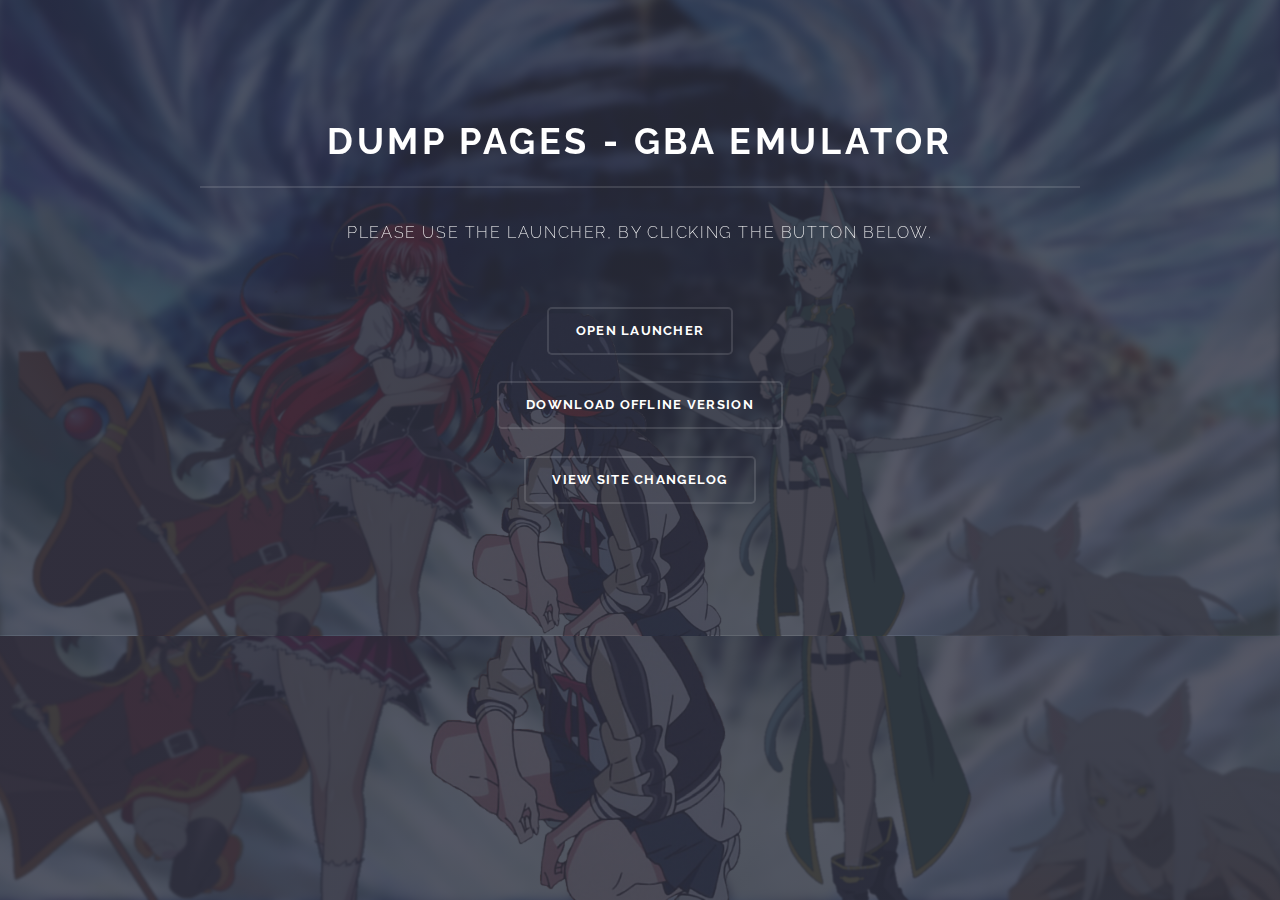
<file: index.html>
<!DOCTYPE HTML>
<!--
   Solid State by HTML5 UP
   html5up.net | @ajlkn
   Free for personal and commercial use under the CCA 3.0 license (html5up.net/license)
   -->
<html>
   <head>
      <link rel="shortcut icon" type="image/x-icon" href="favicon.ico">
      <title>Dump Pages - GBA</title>
      <meta charset="utf-8" />
      <meta name="viewport" content="width=device-width, initial-scale=1" />
      <!--[if lte IE 8]><script src="assets/js/ie/html5shiv.js"></script><![endif]-->
      <link rel="stylesheet" href="assets/css/main.css" />
      <!--[if lte IE 9]>
      <link rel="stylesheet" href="assets/css/ie9.css" />
      <![endif]-->
      <!--[if lte IE 8]>
      <link rel="stylesheet" href="assets/css/ie8.css" />
      <![endif]-->
   </head>
   <body>
      <!-- Page Wrapper -->
      <div id="page-wrapper">
         <section id="banner">
            <header>
               <div align="center" class="inner">
                  <h2 align="center">Dump Pages - GBA Emulator</h2>
                  <p align="center">Please use the Launcher, by clicking the button below.</p>
				  </br>
				  <a href="offline_launcher" class="button">Open Launcher</a>
				  </br>
				  </br>
				  <a href="https://github.com/zoltx23/gba/archive/gh-pages.zip" class="button">Download Offline Version</a>
				  </br>
				  </br>
				  <a href="changelog" class="button">View site changelog</a>
				  
               </div>
            </header>
         </section>
      </div>
      <!-- Scripts -->
      <script src="assets/js/skel.min.js"></script>
      <script src="assets/js/jquery.min.js"></script>
      <script src="assets/js/jquery.scrollex.min.js"></script>
      <script src="assets/js/util.js"></script>
      <!--[if lte IE 8]><script src="assets/js/ie/respond.min.js"></script><![endif]-->
      <script src="assets/js/main.js"></script>
   </body>
</html>
</file>
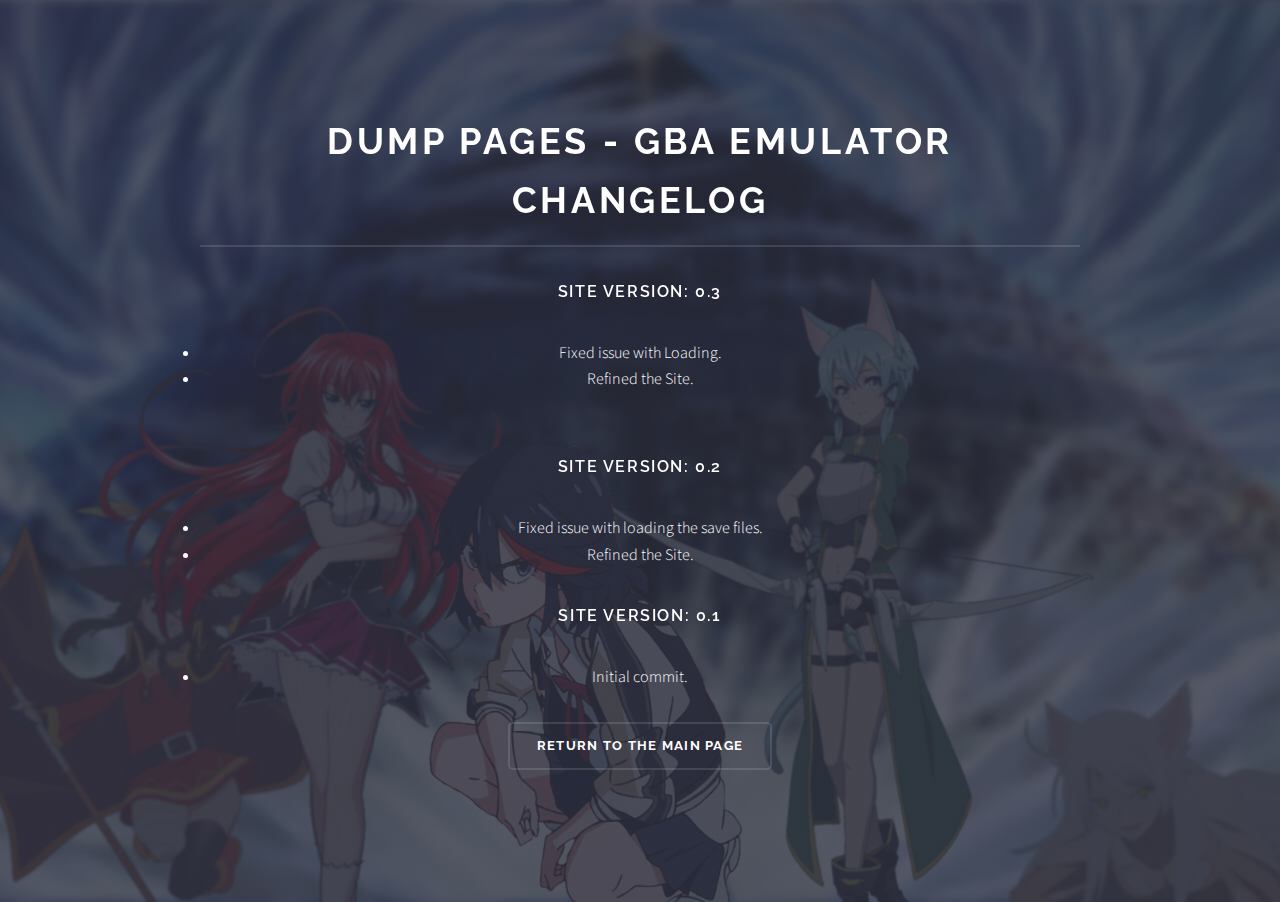
<file: changelog/index.html>
<!DOCTYPE HTML>
<!--
   Solid State by HTML5 UP
   html5up.net | @ajlkn
   Free for personal and commercial use under the CCA 3.0 license (html5up.net/license)
   -->
<html>
   <head>
      <link rel="shortcut icon" type="image/x-icon" href="../favicon.ico">
      <title>Dump Pages</title>
      <meta charset="utf-8" />
      <meta name="viewport" content="width=device-width, initial-scale=1" />
      <!--[if lte IE 8]><script src="assets/js/ie/html5shiv.js"></script><![endif]-->
      <link rel="stylesheet" href="../assets/css/main.css" />
      <!--[if lte IE 9]>
      <link rel="stylesheet" href="assets/css/ie9.css" />
      <![endif]-->
      <!--[if lte IE 8]>
      <link rel="stylesheet" href="assets/css/ie8.css" />
      <![endif]-->
   </head>
   <body>
      <!-- Page Wrapper -->
      <div id="banner">
               <div align="center" class="inner">
                  <h2 align="center">Dump Pages - GBA Emulator Changelog</h2>
				   <p><strong>Site Version: 0.3</strong><li>Fixed issue with Loading.</li><li>Refined the Site.</li></p>
				   </br>
				   <p><strong>Site Version: 0.2</strong><li>Fixed issue with loading the save files.</li><li>Refined the Site.</li></p>
				   <p><strong>Site Version: 0.1</strong><li>Initial commit.</p>
				  <a href="../" class="button">Return to the Main Page</a>
               </div>
      </div>
      <!-- Scripts -->
      <script src="../assets/js/skel.min.js"></script>
      <script src="../assets/js/jquery.min.js"></script>
      <script src="../assets/js/jquery.scrollex.min.js"></script>
      <script src="../assets/js/util.js"></script>
      <!--[if lte IE 8]><script src="assets/js/ie/respond.min.js"></script><![endif]-->
      <script src="../assets/js/main.js"></script>
   </body>
</html>
</file>
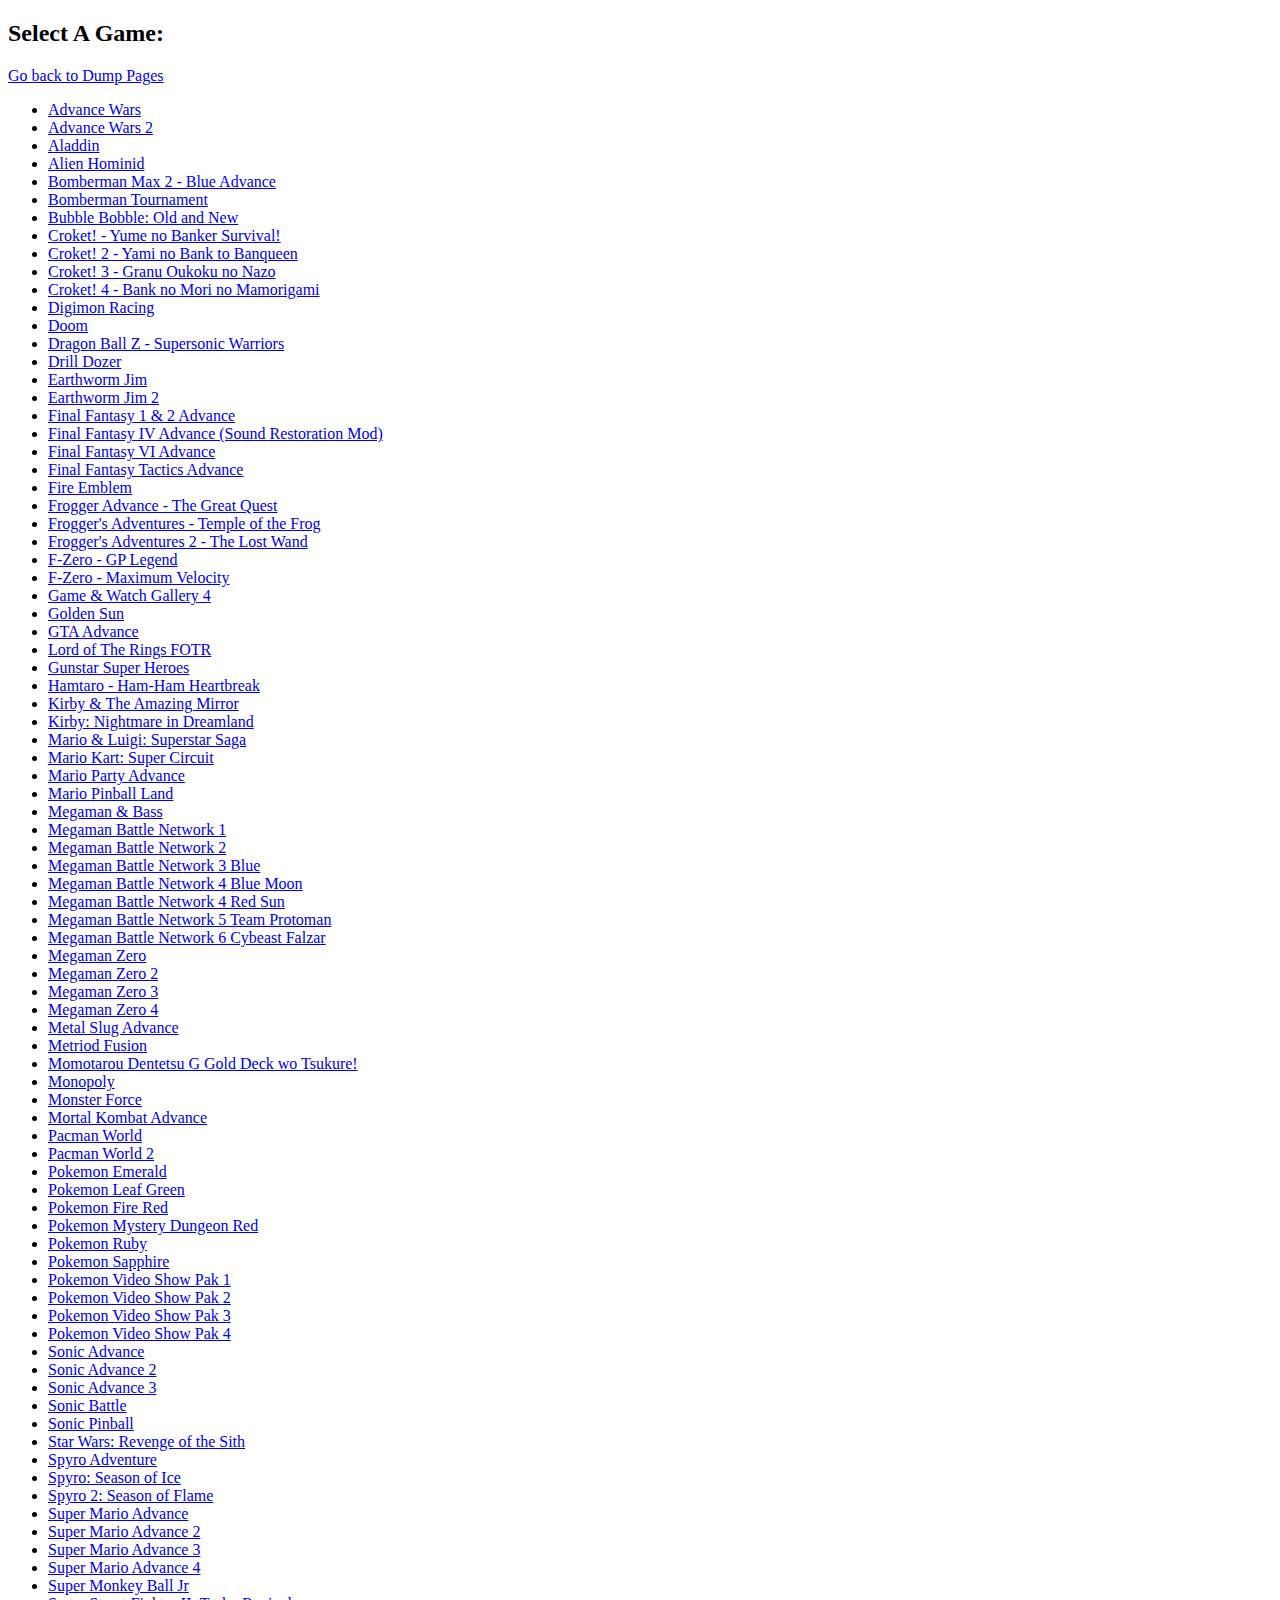
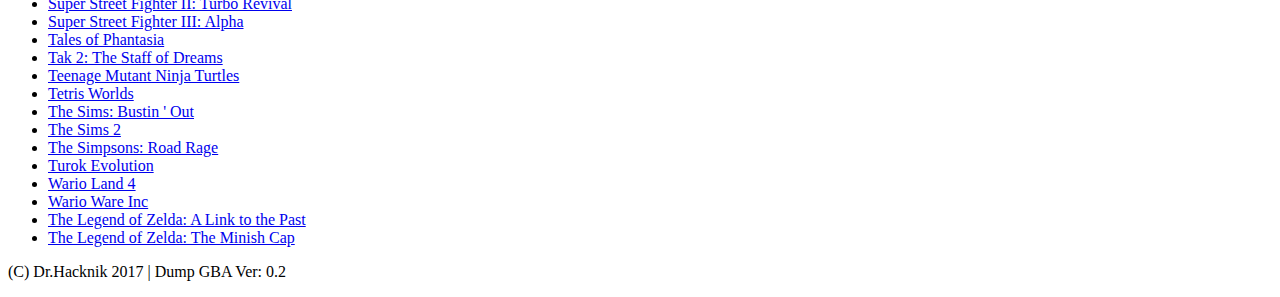
<file: offline_launcher.html>
<!DOCTYPE html>
<html>
    <head>
        <title>Dump GBA | Index</title>
        <meta charset="UTF-8">
    </head>
    <body>
					<h2>Select A Game:</h2>
	    				<p><a href="https://zoltx23.github.io/dump_pages/index">Go back to Dump Pages</a></p>
					<ul>
					    <li><a href="./launcher.html#advancewars">Advance Wars</a></li>
					    <li><a href="./launcher.html#advancewars2">Advance Wars 2</a></li>
					    <li><a href="./launcher.html#aladdin">Aladdin</a></li>
					    <li><a href="./launcher.html#alienhominid">Alien Hominid</a></li>
					    <li><a href="./launcher.html#bomberman_max2blue">Bomberman Max 2 - Blue Advance</a></li>
					    <li><a href="./launcher.html#bomberman_tournament">Bomberman Tournament</a></li>
					    <li><a href="./launcher.html#bubblebobble">Bubble Bobble: Old and New</a></li>
					    <li><a href="./launcher.html#croket1">Croket! - Yume no Banker Survival!</a></li>
					    <li><a href="./launcher.html#croket2">Croket! 2 - Yami no Bank to Banqueen</a></li>
					    <li><a href="./launcher.html#croket3">Croket! 3 - Granu Oukoku no Nazo</a></li>
					    <li><a href="./launcher.html#croket4">Croket! 4 - Bank no Mori no Mamorigami</a></li>
					    <li><a href="./launcher.html#digimon_racing">Digimon Racing</a></li>
					    <li><a href="./launcher.html#doom">Doom</a></li>
					    <li><a href="./launcher.html#dbz_supersonic">Dragon Ball Z - Supersonic Warriors</a></li>
					    <li><a href="./launcher.html#drilldozer">Drill Dozer</a></li>
					    <li><a href="./launcher.html#earthwormjim">Earthworm Jim</a></li>
					    <li><a href="./launcher.html#earthwormjim2">Earthworm Jim 2</a></li>
					    <li><a href="./launcher.html#ff1and2">Final Fantasy 1 &amp; 2 Advance</a></li>
					    <li><a href="./launcher.html#ff4S">Final Fantasy IV Advance (Sound Restoration Mod)</a></li>
					    <li><a href="./launcher.html#ff6">Final Fantasy VI Advance</a></li>
					    <li><a href="./launcher.html#final_fantasy_tactics">Final Fantasy Tactics Advance</a></li>
					    <li><a href="./launcher.html#fire_emblem">Fire Emblem</a></li>
					    <li><a href="./launcher.html#frogger1">Frogger Advance - The Great Quest</a></li>
					    <li><a href="./launcher.html#frogger2">Frogger's Adventures - Temple of the Frog</a></li>
					    <li><a href="./launcher.html#frogger3">Frogger's Adventures 2 - The Lost Wand</a></li>
					    <li><a href="./launcher.html#fzero_gp">F-Zero - GP Legend</a></li>
					    <li><a href="./launcher.html#fzero_max">F-Zero - Maximum Velocity</a></li>
					    <li><a href="./launcher.html#gamewatch4">Game &amp; Watch Gallery 4</a></li>
					    <li><a href="./launcher.html#goldensun">Golden Sun</a></li>
					    <li><a href="./launcher.html#GrandTheftAutoAdvance">GTA Advance</a></li> 
					    <li><a href="./launcher.html#LordoftheRingsTheFellowshipoftheRing">Lord of The Rings FOTR</a></li> 
					    <li><a href="./launcher.html#gunstar_super_heroes">Gunstar Super Heroes</a></li>
					    <li><a href="./launcher.html#hamtaro_heartbreak">Hamtaro - Ham-Ham Heartbreak</a></li>
					    <li><a href="./launcher.html#kirbymirror">Kirby &amp; The Amazing Mirror</a></li>
					    <li><a href="./launcher.html#kirbynightmare">Kirby: Nightmare in Dreamland</a></li>
					    <li><a href="./launcher.html#superstar">Mario &amp; Luigi: Superstar Saga</a></li>
					    <li><a href="./launcher.html#mariokart">Mario Kart: Super Circuit</a></li>
					    <li><a href="./launcher.html#marioparty">Mario Party Advance</a></li>
					    <li><a href="./launcher.html#mariopinball">Mario Pinball Land</a></li>
					    <li><a href="./launcher.html#megamanbass">Megaman &amp; Bass</a></li>
					    <li><a href="./launcher.html#megaman_battle1">Megaman Battle Network 1</a></li>
					    <li><a href="./launcher.html#megaman_battle2">Megaman Battle Network 2</a></li>
					    <li><a href="./launcher.html#megaman_battle3_blue">Megaman Battle Network 3 Blue</a></li>
					    <li><a href="./launcher.html#megaman_battle4_blue">Megaman Battle Network 4 Blue Moon</a></li>
					    <li><a href="./launcher.html#megaman_battle4_red">Megaman Battle Network 4 Red Sun</a></li>
					    <li><a href="./launcher.html#megaman_battle5">Megaman Battle Network 5 Team Protoman</a></li>
					    <li><a href="./launcher.html#megaman_battle6">Megaman Battle Network 6 Cybeast Falzar</a></li>
					    <li><a href="./launcher.html#megaman_zero1">Megaman Zero</a></li>
					    <li><a href="./launcher.html#megaman_zero2">Megaman Zero 2</a></li>
					    <li><a href="./launcher.html#megaman_zero3">Megaman Zero 3</a></li>
					    <li><a href="./launcher.html#megaman_zero4">Megaman Zero 4</a></li>
					    <li><a href="./launcher.html#metalslug">Metal Slug Advance</a></li>
					    <li><a href="./launcher.html#metroid_fusion">Metriod Fusion</a></li>
					    <li><a href="./launcher.html#momotarou_dentetsu">Momotarou Dentetsu G Gold Deck wo Tsukure!</a></li>
					    <li><a href="./launcher.html#monopoly">Monopoly</a></li>
					    <li><a href="./launcher.html#monster_force">Monster Force</a></li>
					    <li><a href="./launcher.html#mortal_kombat">Mortal Kombat Advance</a></li>
					    <li><a href="./launcher.html#pacman_world">Pacman World</a></li>
					    <li><a href="./launcher.html#pacman_world2">Pacman World 2</a></li>
					    <li><a href="./launcher.html#pokemonemerald">Pokemon Emerald</a></li>
					    <li><a href="./launcher.html#pokemongreen">Pokemon Leaf Green</a></li>
					    <li><a href="./launcher.html#pokemonred">Pokemon Fire Red</a></li>
					    <li><a href="./launcher.html#mysteryred">Pokemon Mystery Dungeon Red</a></li>
					    <li><a href="./launcher.html#pokemonruby">Pokemon Ruby</a></li>
					    <li><a href="./launcher.html#pokemonsapphire">Pokemon Sapphire</a></li>
					    <li><a href="./launcher.html#gba_video_pokemon_1">Pokemon Video Show Pak 1</a></li>
					    <li><a href="./launcher.html#gba_video_pokemon_2">Pokemon Video Show Pak 2</a></li>
					    <li><a href="./launcher.html#gba_video_pokemon_3">Pokemon Video Show Pak 3</a></li>
					    <li><a href="./launcher.html#gba_video_pokemon_4">Pokemon Video Show Pak 4</a></li>
					    <li><a href="./launcher.html#sonic_advance">Sonic Advance</a></li>
					    <li><a href="./launcher.html#sonic_advance2">Sonic Advance 2</a></li>
					    <li><a href="./launcher.html#sonic_advance3">Sonic Advance 3</a></li>
					    <li><a href="./launcher.html#sonicbattle">Sonic Battle</a></li>
					    <li><a href="./launcher.html#sonicpinball">Sonic Pinball</a></li>
                        <li><a href="./launcher.html#StarWarsEpisodeIIIRevengeoftheSith">Star Wars: Revenge of the Sith</a></li> 
					    <li><a href="./launcher.html#spyro_adventure">Spyro Adventure</a></li>
					    <li><a href="./launcher.html#spyro_ice">Spyro: Season of Ice</a></li>
					    <li><a href="./launcher.html#spyro_flame">Spyro 2: Season of Flame</a></li>
					    <li><a href="./launcher.html#supermarioadvance">Super Mario Advance</a></li>
					    <li><a href="./launcher.html#supermarioadvance2">Super Mario Advance 2</a></li>
					    <li><a href="./launcher.html#supermarioadvance3">Super Mario Advance 3</a></li>
					    <li><a href="./launcher.html#supermarioadvance4">Super Mario Advance 4</a></li>
					    <li><a href="./launcher.html#supermonkeyballjr">Super Monkey Ball Jr</a></li>
					    <li><a href="./launcher.html#super_street_fighter_2_turbo_revival">Super Street Fighter II: Turbo Revival</a></li>
					    <li><a href="./launcher.html#super_street_fighter_3_alpha">Super Street Fighter III: Alpha</a></li>
					    <li><a href="./launcher.html#tales_of_phantasia">Tales of Phantasia</a></li>
					    <li><a href="./launcher.html#tak2_staff_of_dreams">Tak 2: The Staff of Dreams</a></li>
					    <li><a href="./launcher.html#tmnt">Teenage Mutant Ninja Turtles</a></li>
					    <li><a href="./launcher.html#tetris_worlds">Tetris Worlds</a></li>
					    <li><a href="./launcher.html#sims_bustin_out">The Sims: Bustin &#39; Out</a></li>
					    <li><a href="./launcher.html#sims2">The Sims 2</a></li>
					    <li><a href="./launcher.html#simpsons">The Simpsons: Road Rage</a></li>
					    <li><a href="./launcher.html#turok_evolution">Turok Evolution</a></li>
					    <li><a href="./launcher.html#warioland4">Wario Land 4</a></li>
					    <li><a href="./launcher.html#wario_ware">Wario Ware Inc</a></li>
					    <li><a href="./launcher.html#zelda_past">The Legend of Zelda: A Link to the Past</a></li>
					    <li><a href="./launcher.html#zelda_minish">The Legend of Zelda: The Minish Cap</a></li>
					</ul>
				    </body>	
    
    <!-- footer --> 
    <section id="footer">
        <p>(C) Dr.Hacknik 2017 | Dump GBA Ver: 0.2</p> 
    </section> 
</html>
</file>
<file: assets/css/ie9.css>
/*
	Solid State by HTML5 UP
	html5up.net | @ajlkn
	Free for personal and commercial use under the CCA 3.0 license (html5up.net/license)
*/

/* Basic */

	body {
		background-color: #2e3141;
		background-image: url("../../images/bg.jpg");
		background-size: cover;
		background-attachment: fixed;
		background-position: center;
	}

		body:before {
			background: rgba(46, 49, 65, 0.8);
			content: '';
			display: block;
			height: 100%;
			left: 0;
			position: fixed;
			top: 0;
			width: 100%;
		}

		body > * {
			position: relative;
			z-index: 1;
		}

/* Features */

	.features article {
		display: inline-block;
		width: 45%;
	}

/* Menu */

	#menu .inner {
		margin: 4em auto;
	}

/* Wrapper */

	#wrapper > header {
		background: none !important;
	}

	.wrapper.spotlight .inner {
		text-align: left !important;
	}

	.wrapper.spotlight .image {
		display: inline-block;
		margin: 0 3em 2em 0 !important;
		vertical-align: middle;
		width: 24%;
	}

	.wrapper.spotlight .content {
		display: inline-block;
		vertical-align: middle;
		width: 70%;
	}

/* Banner */

	#banner {
		background: none !important;
	}

/* Footer */

	#footer {
		background: none !important;
	}

		#footer .inner form {
			display: inline-block;
			width: 45%;
		}

		#footer .inner .contact {
			display: inline-block;
			width: 45%;
		}
</file>
<file: assets/css/ie8.css>
/*
	Solid State by HTML5 UP
	html5up.net | @ajlkn
	Free for personal and commercial use under the CCA 3.0 license (html5up.net/license)
*/

/* Basic */

	body {
		-ms-behavior: url("assets/js/backgroundsize.min.htc");
	}

/* Type */

	h1.major, h2.major, h3.major, h4.major, h5.major, h6.major {
		border-bottom: solid 2px #ffffff;
	}

	blockquote {
		border-left: solid 4px #ffffff;
	}

	code {
		border: solid 2px #ffffff;
	}

	hr {
		border-bottom: solid 2px #ffffff;
	}

/* Button */

	input[type="submit"],
	input[type="reset"],
	input[type="button"],
	button,
	.button {
		position: relative;
		-ms-behavior: url("assets/js/ie/PIE.htc");
		border: solid 2px #ffffff;
	}

		input[type="submit"].special,
		input[type="reset"].special,
		input[type="button"].special,
		button.special,
		.button.special {
			border: 0;
		}

/* Form */

	input[type="text"],
	input[type="password"],
	input[type="email"],
	input[type="tel"],
	select,
	textarea {
		position: relative;
		-ms-behavior: url("assets/js/ie/PIE.htc");
		background: transparent;
		border: solid 2px #ffffff;
	}

/* Table */

	table tbody tr {
		border: solid 1px #ffffff;
		border-left: 0;
		border-right: 0;
	}

	table.alt tbody tr td {
		border: solid 1px #ffffff;
		border-left-width: 0;
		border-top-width: 0;
	}

		table.alt tbody tr td:first-child {
			border-left-width: 1px;
		}

	table.alt tbody tr:first-child td {
		border-top-width: 1px;
	}

	table.alt thead {
		border-bottom: 0;
	}

	table.alt tfoot {
		border-top: 0;
	}

/* Features */

	.features article {
		-ms-behavior: url("assets/js/ie/PIE.htc");
		position: relative;
		width: 44%;
	}

		.features article .image {
			margin-top: 0;
			margin-left: 0;
			width: 100%;
		}

/* Menu */

	#menu {
		background: #2e3141;
	}

		#menu h2 {
			border-bottom: solid 2px #ffffff;
		}

/* Header */

	#header {
		background-color: #353849;
	}

/* Wrapper */

	.wrapper {
		margin: 0;
	}

		.wrapper:before, .wrapper:after {
			display: none;
		}

		.wrapper.spotlight .image {
			-ms-behavior: url("assets/js/ie/PIE.htc");
		}

			.wrapper.spotlight .image img {
				position: relative;
				-ms-behavior: url("assets/js/ie/PIE.htc");
			}

/* Banner */

	#banner .logo .icon {
		border: solid 2px #ffffff;
		-ms-behavior: url("assets/js/ie/PIE.htc");
	}

	#banner h2 {
		border-bottom: solid 2px #ffffff;
	}

/* Footer */

	#footer .inner .copyright {
		border-top: solid 2px #ffffff;
	}

		#footer .inner .copyright li {
			border-left: solid 2px #ffffff;
		}
</file>
<file: assets/css/main.css>
@import url(font-awesome.min.css);
@import url("https://fonts.googleapis.com/css?family=Raleway:200,700|Source+Sans+Pro:300,600,300italic,600italic");

/* Reset */

	html, body, div, span, applet, object, iframe, h1, h2, h3, h4, h5, h6, p, blockquote, pre, a, abbr, acronym, address, big, cite, code, del, dfn, em, img, ins, kbd, q, s, samp, small, strike, strong, sub, sup, tt, var, b, u, i, center, dl, dt, dd, ol, ul, li, fieldset, form, label, legend, table, caption, tbody, tfoot, thead, tr, th, td, article, aside, canvas, details, embed, figure, figcaption, footer, header, hgroup, menu, nav, output, ruby, section, summary, time, mark, audio, video {
		margin: 0;
		padding: 0;
		border: 0;
		font-size: 100%;
		font: inherit;
		vertical-align: baseline;
	}

    .chatContainer { 
        width: 600; 
        height: 600; 
        border: 2px solid #ddd; 
        
    }
    .chatContainer > chatHeader { 
        width: 100%;
        background: white; 
        padding: 5px; 
        border-bottom: 1px solid #ddd; 
    }
    .chatContainer > .chatHeader h3 { 
        margin: 0; 
        padding: 0; 
        
        font-weight: 300; 
        color: white; 
    }
    .chatContainer > .chatMessages{ 
        height: 420; 
        border-bottom: 1px solid white; 
        overflow-y: scroll; 
    }
    .chatMessages > .chatBottom  from input[type='submit'] {
        padding: 6px; 
        background: white; 
        border: 1px solid white; 
        cursor: pointer; 
    }
    .chatMessages > .chatBottom  from input[type='text'] {
        width 85%; 
        padding: 3px; 
        padding-left: 10px; 
        border: 1px solid #ddd; 
        border-radius: 5px; 
        margin: 5px; 
        height: 30px
    }
	article, aside, details, figcaption, figure, footer, header, hgroup, menu, nav, section {
		display: block;
	}

	body {
		line-height: 1;
	}

	ol, ul {
		list-style: none;
	}

	blockquote, q {
		quotes: none;
	}

	blockquote:before, blockquote:after, q:before, q:after {
		content: '';
		content: none;
	}

	table {
		border-collapse: collapse;
		border-spacing: 0;
	}

	body {
		-webkit-text-size-adjust: none;
	}

/* Box Model */

	*, *:before, *:after {
		-moz-box-sizing: border-box;
		-webkit-box-sizing: border-box;
		box-sizing: border-box;
	}

/* Grid */

	.row {
		border-bottom: solid 1px transparent;
		-moz-box-sizing: border-box;
		-webkit-box-sizing: border-box;
		box-sizing: border-box;
	}

	.row > * {
		float: left;
		-moz-box-sizing: border-box;
		-webkit-box-sizing: border-box;
		box-sizing: border-box;
	}

	.row:after, .row:before {
		content: '';
		display: block;
		clear: both;
		height: 0;
	}

	.row.uniform > * > :first-child {
		margin-top: 0;
	}

	.row.uniform > * > :last-child {
		margin-bottom: 0;
	}

	.row.\30 \25 > * {
		padding: 0 0 0 0em;
	}

	.row.\30 \25 {
		margin: 0 0 -1px 0em;
	}

	.row.uniform.\30 \25 > * {
		padding: 0em 0 0 0em;
	}

	.row.uniform.\30 \25 {
		margin: 0em 0 -1px 0em;
	}

	.row > * {
		padding: 0 0 0 1.75em;
	}

	.row {
		margin: 0 0 -1px -1.75em;
	}

	.row.uniform > * {
		padding: 1.75em 0 0 1.75em;
	}

	.row.uniform {
		margin: -1.75em 0 -1px -1.75em;
	}

	.row.\32 00\25 > * {
		padding: 0 0 0 3.5em;
	}

	.row.\32 00\25 {
		margin: 0 0 -1px -3.5em;
	}

	.row.uniform.\32 00\25 > * {
		padding: 3.5em 0 0 3.5em;
	}

	.row.uniform.\32 00\25 {
		margin: -3.5em 0 -1px -3.5em;
	}

	.row.\31 50\25 > * {
		padding: 0 0 0 2.625em;
	}

	.row.\31 50\25 {
		margin: 0 0 -1px -2.625em;
	}

	.row.uniform.\31 50\25 > * {
		padding: 2.625em 0 0 2.625em;
	}

	.row.uniform.\31 50\25 {
		margin: -2.625em 0 -1px -2.625em;
	}

	.row.\35 0\25 > * {
		padding: 0 0 0 0.875em;
	}

	.row.\35 0\25 {
		margin: 0 0 -1px -0.875em;
	}

	.row.uniform.\35 0\25 > * {
		padding: 0.875em 0 0 0.875em;
	}

	.row.uniform.\35 0\25 {
		margin: -0.875em 0 -1px -0.875em;
	}

	.row.\32 5\25 > * {
		padding: 0 0 0 0.4375em;
	}

	.row.\32 5\25 {
		margin: 0 0 -1px -0.4375em;
	}

	.row.uniform.\32 5\25 > * {
		padding: 0.4375em 0 0 0.4375em;
	}

	.row.uniform.\32 5\25 {
		margin: -0.4375em 0 -1px -0.4375em;
	}

	.\31 2u, .\31 2u\24 {
		width: 100%;
		clear: none;
		margin-left: 0;
	}

	.\31 1u, .\31 1u\24 {
		width: 91.6666666667%;
		clear: none;
		margin-left: 0;
	}

	.\31 0u, .\31 0u\24 {
		width: 83.3333333333%;
		clear: none;
		margin-left: 0;
	}

	.\39 u, .\39 u\24 {
		width: 75%;
		clear: none;
		margin-left: 0;
	}

	.\38 u, .\38 u\24 {
		width: 66.6666666667%;
		clear: none;
		margin-left: 0;
	}

	.\37 u, .\37 u\24 {
		width: 58.3333333333%;
		clear: none;
		margin-left: 0;
	}

	.\36 u, .\36 u\24 {
		width: 50%;
		clear: none;
		margin-left: 0;
	}

	.\35 u, .\35 u\24 {
		width: 41.6666666667%;
		clear: none;
		margin-left: 0;
	}

	.\34 u, .\34 u\24 {
		width: 33.3333333333%;
		clear: none;
		margin-left: 0;
	}

	.\33 u, .\33 u\24 {
		width: 25%;
		clear: none;
		margin-left: 0;
	}

	.\32 u, .\32 u\24 {
		width: 16.6666666667%;
		clear: none;
		margin-left: 0;
	}

	.\31 u, .\31 u\24 {
		width: 8.3333333333%;
		clear: none;
		margin-left: 0;
	}

	.\31 2u\24 + *,
	.\31 1u\24 + *,
	.\31 0u\24 + *,
	.\39 u\24 + *,
	.\38 u\24 + *,
	.\37 u\24 + *,
	.\36 u\24 + *,
	.\35 u\24 + *,
	.\34 u\24 + *,
	.\33 u\24 + *,
	.\32 u\24 + *,
	.\31 u\24 + * {
		clear: left;
	}

	.\-11u {
		margin-left: 91.66667%;
	}

	.\-10u {
		margin-left: 83.33333%;
	}

	.\-9u {
		margin-left: 75%;
	}

	.\-8u {
		margin-left: 66.66667%;
	}

	.\-7u {
		margin-left: 58.33333%;
	}

	.\-6u {
		margin-left: 50%;
	}

	.\-5u {
		margin-left: 41.66667%;
	}

	.\-4u {
		margin-left: 33.33333%;
	}

	.\-3u {
		margin-left: 25%;
	}

	.\-2u {
		margin-left: 16.66667%;
	}

	.\-1u {
		margin-left: 8.33333%;
	}

	@media screen and (max-width: 1680px) {

		.row > * {
			padding: 0 0 0 1.75em;
		}

		.row {
			margin: 0 0 -1px -1.75em;
		}

		.row.uniform > * {
			padding: 1.75em 0 0 1.75em;
		}

		.row.uniform {
			margin: -1.75em 0 -1px -1.75em;
		}

		.row.\32 00\25 > * {
			padding: 0 0 0 3.5em;
		}

		.row.\32 00\25 {
			margin: 0 0 -1px -3.5em;
		}

		.row.uniform.\32 00\25 > * {
			padding: 3.5em 0 0 3.5em;
		}

		.row.uniform.\32 00\25 {
			margin: -3.5em 0 -1px -3.5em;
		}

		.row.\31 50\25 > * {
			padding: 0 0 0 2.625em;
		}

		.row.\31 50\25 {
			margin: 0 0 -1px -2.625em;
		}

		.row.uniform.\31 50\25 > * {
			padding: 2.625em 0 0 2.625em;
		}

		.row.uniform.\31 50\25 {
			margin: -2.625em 0 -1px -2.625em;
		}

		.row.\35 0\25 > * {
			padding: 0 0 0 0.875em;
		}

		.row.\35 0\25 {
			margin: 0 0 -1px -0.875em;
		}

		.row.uniform.\35 0\25 > * {
			padding: 0.875em 0 0 0.875em;
		}

		.row.uniform.\35 0\25 {
			margin: -0.875em 0 -1px -0.875em;
		}

		.row.\32 5\25 > * {
			padding: 0 0 0 0.4375em;
		}

		.row.\32 5\25 {
			margin: 0 0 -1px -0.4375em;
		}

		.row.uniform.\32 5\25 > * {
			padding: 0.4375em 0 0 0.4375em;
		}

		.row.uniform.\32 5\25 {
			margin: -0.4375em 0 -1px -0.4375em;
		}

		.\31 2u\28xlarge\29, .\31 2u\24\28xlarge\29 {
			width: 100%;
			clear: none;
			margin-left: 0;
		}

		.\31 1u\28xlarge\29, .\31 1u\24\28xlarge\29 {
			width: 91.6666666667%;
			clear: none;
			margin-left: 0;
		}

		.\31 0u\28xlarge\29, .\31 0u\24\28xlarge\29 {
			width: 83.3333333333%;
			clear: none;
			margin-left: 0;
		}

		.\39 u\28xlarge\29, .\39 u\24\28xlarge\29 {
			width: 75%;
			clear: none;
			margin-left: 0;
		}

		.\38 u\28xlarge\29, .\38 u\24\28xlarge\29 {
			width: 66.6666666667%;
			clear: none;
			margin-left: 0;
		}

		.\37 u\28xlarge\29, .\37 u\24\28xlarge\29 {
			width: 58.3333333333%;
			clear: none;
			margin-left: 0;
		}

		.\36 u\28xlarge\29, .\36 u\24\28xlarge\29 {
			width: 50%;
			clear: none;
			margin-left: 0;
		}

		.\35 u\28xlarge\29, .\35 u\24\28xlarge\29 {
			width: 41.6666666667%;
			clear: none;
			margin-left: 0;
		}

		.\34 u\28xlarge\29, .\34 u\24\28xlarge\29 {
			width: 33.3333333333%;
			clear: none;
			margin-left: 0;
		}

		.\33 u\28xlarge\29, .\33 u\24\28xlarge\29 {
			width: 25%;
			clear: none;
			margin-left: 0;
		}

		.\32 u\28xlarge\29, .\32 u\24\28xlarge\29 {
			width: 16.6666666667%;
			clear: none;
			margin-left: 0;
		}

		.\31 u\28xlarge\29, .\31 u\24\28xlarge\29 {
			width: 8.3333333333%;
			clear: none;
			margin-left: 0;
		}

		.\31 2u\24\28xlarge\29 + *,
		.\31 1u\24\28xlarge\29 + *,
		.\31 0u\24\28xlarge\29 + *,
		.\39 u\24\28xlarge\29 + *,
		.\38 u\24\28xlarge\29 + *,
		.\37 u\24\28xlarge\29 + *,
		.\36 u\24\28xlarge\29 + *,
		.\35 u\24\28xlarge\29 + *,
		.\34 u\24\28xlarge\29 + *,
		.\33 u\24\28xlarge\29 + *,
		.\32 u\24\28xlarge\29 + *,
		.\31 u\24\28xlarge\29 + * {
			clear: left;
		}

		.\-11u\28xlarge\29 {
			margin-left: 91.66667%;
		}

		.\-10u\28xlarge\29 {
			margin-left: 83.33333%;
		}

		.\-9u\28xlarge\29 {
			margin-left: 75%;
		}

		.\-8u\28xlarge\29 {
			margin-left: 66.66667%;
		}

		.\-7u\28xlarge\29 {
			margin-left: 58.33333%;
		}

		.\-6u\28xlarge\29 {
			margin-left: 50%;
		}

		.\-5u\28xlarge\29 {
			margin-left: 41.66667%;
		}

		.\-4u\28xlarge\29 {
			margin-left: 33.33333%;
		}

		.\-3u\28xlarge\29 {
			margin-left: 25%;
		}

		.\-2u\28xlarge\29 {
			margin-left: 16.66667%;
		}

		.\-1u\28xlarge\29 {
			margin-left: 8.33333%;
		}

	}

	@media screen and (max-width: 1280px) {

		.row > * {
			padding: 0 0 0 1.75em;
		}

		.row {
			margin: 0 0 -1px -1.75em;
		}

		.row.uniform > * {
			padding: 1.75em 0 0 1.75em;
		}

		.row.uniform {
			margin: -1.75em 0 -1px -1.75em;
		}

		.row.\32 00\25 > * {
			padding: 0 0 0 3.5em;
		}

		.row.\32 00\25 {
			margin: 0 0 -1px -3.5em;
		}

		.row.uniform.\32 00\25 > * {
			padding: 3.5em 0 0 3.5em;
		}

		.row.uniform.\32 00\25 {
			margin: -3.5em 0 -1px -3.5em;
		}

		.row.\31 50\25 > * {
			padding: 0 0 0 2.625em;
		}

		.row.\31 50\25 {
			margin: 0 0 -1px -2.625em;
		}

		.row.uniform.\31 50\25 > * {
			padding: 2.625em 0 0 2.625em;
		}

		.row.uniform.\31 50\25 {
			margin: -2.625em 0 -1px -2.625em;
		}

		.row.\35 0\25 > * {
			padding: 0 0 0 0.875em;
		}

		.row.\35 0\25 {
			margin: 0 0 -1px -0.875em;
		}

		.row.uniform.\35 0\25 > * {
			padding: 0.875em 0 0 0.875em;
		}

		.row.uniform.\35 0\25 {
			margin: -0.875em 0 -1px -0.875em;
		}

		.row.\32 5\25 > * {
			padding: 0 0 0 0.4375em;
		}

		.row.\32 5\25 {
			margin: 0 0 -1px -0.4375em;
		}

		.row.uniform.\32 5\25 > * {
			padding: 0.4375em 0 0 0.4375em;
		}

		.row.uniform.\32 5\25 {
			margin: -0.4375em 0 -1px -0.4375em;
		}

		.\31 2u\28large\29, .\31 2u\24\28large\29 {
			width: 100%;
			clear: none;
			margin-left: 0;
		}

		.\31 1u\28large\29, .\31 1u\24\28large\29 {
			width: 91.6666666667%;
			clear: none;
			margin-left: 0;
		}

		.\31 0u\28large\29, .\31 0u\24\28large\29 {
			width: 83.3333333333%;
			clear: none;
			margin-left: 0;
		}

		.\39 u\28large\29, .\39 u\24\28large\29 {
			width: 75%;
			clear: none;
			margin-left: 0;
		}

		.\38 u\28large\29, .\38 u\24\28large\29 {
			width: 66.6666666667%;
			clear: none;
			margin-left: 0;
		}

		.\37 u\28large\29, .\37 u\24\28large\29 {
			width: 58.3333333333%;
			clear: none;
			margin-left: 0;
		}

		.\36 u\28large\29, .\36 u\24\28large\29 {
			width: 50%;
			clear: none;
			margin-left: 0;
		}

		.\35 u\28large\29, .\35 u\24\28large\29 {
			width: 41.6666666667%;
			clear: none;
			margin-left: 0;
		}

		.\34 u\28large\29, .\34 u\24\28large\29 {
			width: 33.3333333333%;
			clear: none;
			margin-left: 0;
		}

		.\33 u\28large\29, .\33 u\24\28large\29 {
			width: 25%;
			clear: none;
			margin-left: 0;
		}

		.\32 u\28large\29, .\32 u\24\28large\29 {
			width: 16.6666666667%;
			clear: none;
			margin-left: 0;
		}

		.\31 u\28large\29, .\31 u\24\28large\29 {
			width: 8.3333333333%;
			clear: none;
			margin-left: 0;
		}

		.\31 2u\24\28large\29 + *,
		.\31 1u\24\28large\29 + *,
		.\31 0u\24\28large\29 + *,
		.\39 u\24\28large\29 + *,
		.\38 u\24\28large\29 + *,
		.\37 u\24\28large\29 + *,
		.\36 u\24\28large\29 + *,
		.\35 u\24\28large\29 + *,
		.\34 u\24\28large\29 + *,
		.\33 u\24\28large\29 + *,
		.\32 u\24\28large\29 + *,
		.\31 u\24\28large\29 + * {
			clear: left;
		}

		.\-11u\28large\29 {
			margin-left: 91.66667%;
		}

		.\-10u\28large\29 {
			margin-left: 83.33333%;
		}

		.\-9u\28large\29 {
			margin-left: 75%;
		}

		.\-8u\28large\29 {
			margin-left: 66.66667%;
		}

		.\-7u\28large\29 {
			margin-left: 58.33333%;
		}

		.\-6u\28large\29 {
			margin-left: 50%;
		}

		.\-5u\28large\29 {
			margin-left: 41.66667%;
		}

		.\-4u\28large\29 {
			margin-left: 33.33333%;
		}

		.\-3u\28large\29 {
			margin-left: 25%;
		}

		.\-2u\28large\29 {
			margin-left: 16.66667%;
		}

		.\-1u\28large\29 {
			margin-left: 8.33333%;
		}

	}

	@media screen and (max-width: 980px) {

		.row > * {
			padding: 0 0 0 1.75em;
		}

		.row {
			margin: 0 0 -1px -1.75em;
		}

		.row.uniform > * {
			padding: 1.75em 0 0 1.75em;
		}

		.row.uniform {
			margin: -1.75em 0 -1px -1.75em;
		}

		.row.\32 00\25 > * {
			padding: 0 0 0 3.5em;
		}

		.row.\32 00\25 {
			margin: 0 0 -1px -3.5em;
		}

		.row.uniform.\32 00\25 > * {
			padding: 3.5em 0 0 3.5em;
		}

		.row.uniform.\32 00\25 {
			margin: -3.5em 0 -1px -3.5em;
		}

		.row.\31 50\25 > * {
			padding: 0 0 0 2.625em;
		}

		.row.\31 50\25 {
			margin: 0 0 -1px -2.625em;
		}

		.row.uniform.\31 50\25 > * {
			padding: 2.625em 0 0 2.625em;
		}

		.row.uniform.\31 50\25 {
			margin: -2.625em 0 -1px -2.625em;
		}

		.row.\35 0\25 > * {
			padding: 0 0 0 0.875em;
		}

		.row.\35 0\25 {
			margin: 0 0 -1px -0.875em;
		}

		.row.uniform.\35 0\25 > * {
			padding: 0.875em 0 0 0.875em;
		}

		.row.uniform.\35 0\25 {
			margin: -0.875em 0 -1px -0.875em;
		}

		.row.\32 5\25 > * {
			padding: 0 0 0 0.4375em;
		}

		.row.\32 5\25 {
			margin: 0 0 -1px -0.4375em;
		}

		.row.uniform.\32 5\25 > * {
			padding: 0.4375em 0 0 0.4375em;
		}

		.row.uniform.\32 5\25 {
			margin: -0.4375em 0 -1px -0.4375em;
		}

		.\31 2u\28medium\29, .\31 2u\24\28medium\29 {
			width: 100%;
			clear: none;
			margin-left: 0;
		}

		.\31 1u\28medium\29, .\31 1u\24\28medium\29 {
			width: 91.6666666667%;
			clear: none;
			margin-left: 0;
		}

		.\31 0u\28medium\29, .\31 0u\24\28medium\29 {
			width: 83.3333333333%;
			clear: none;
			margin-left: 0;
		}

		.\39 u\28medium\29, .\39 u\24\28medium\29 {
			width: 75%;
			clear: none;
			margin-left: 0;
		}

		.\38 u\28medium\29, .\38 u\24\28medium\29 {
			width: 66.6666666667%;
			clear: none;
			margin-left: 0;
		}

		.\37 u\28medium\29, .\37 u\24\28medium\29 {
			width: 58.3333333333%;
			clear: none;
			margin-left: 0;
		}

		.\36 u\28medium\29, .\36 u\24\28medium\29 {
			width: 50%;
			clear: none;
			margin-left: 0;
		}

		.\35 u\28medium\29, .\35 u\24\28medium\29 {
			width: 41.6666666667%;
			clear: none;
			margin-left: 0;
		}

		.\34 u\28medium\29, .\34 u\24\28medium\29 {
			width: 33.3333333333%;
			clear: none;
			margin-left: 0;
		}

		.\33 u\28medium\29, .\33 u\24\28medium\29 {
			width: 25%;
			clear: none;
			margin-left: 0;
		}

		.\32 u\28medium\29, .\32 u\24\28medium\29 {
			width: 16.6666666667%;
			clear: none;
			margin-left: 0;
		}

		.\31 u\28medium\29, .\31 u\24\28medium\29 {
			width: 8.3333333333%;
			clear: none;
			margin-left: 0;
		}

		.\31 2u\24\28medium\29 + *,
		.\31 1u\24\28medium\29 + *,
		.\31 0u\24\28medium\29 + *,
		.\39 u\24\28medium\29 + *,
		.\38 u\24\28medium\29 + *,
		.\37 u\24\28medium\29 + *,
		.\36 u\24\28medium\29 + *,
		.\35 u\24\28medium\29 + *,
		.\34 u\24\28medium\29 + *,
		.\33 u\24\28medium\29 + *,
		.\32 u\24\28medium\29 + *,
		.\31 u\24\28medium\29 + * {
			clear: left;
		}

		.\-11u\28medium\29 {
			margin-left: 91.66667%;
		}

		.\-10u\28medium\29 {
			margin-left: 83.33333%;
		}

		.\-9u\28medium\29 {
			margin-left: 75%;
		}

		.\-8u\28medium\29 {
			margin-left: 66.66667%;
		}

		.\-7u\28medium\29 {
			margin-left: 58.33333%;
		}

		.\-6u\28medium\29 {
			margin-left: 50%;
		}

		.\-5u\28medium\29 {
			margin-left: 41.66667%;
		}

		.\-4u\28medium\29 {
			margin-left: 33.33333%;
		}

		.\-3u\28medium\29 {
			margin-left: 25%;
		}

		.\-2u\28medium\29 {
			margin-left: 16.66667%;
		}

		.\-1u\28medium\29 {
			margin-left: 8.33333%;
		}

	}

	@media screen and (max-width: 736px) {

		.row > * {
			padding: 0 0 0 1.25em;
		}

		.row {
			margin: 0 0 -1px -1.25em;
		}

		.row.uniform > * {
			padding: 1.25em 0 0 1.25em;
		}

		.row.uniform {
			margin: -1.25em 0 -1px -1.25em;
		}

		.row.\32 00\25 > * {
			padding: 0 0 0 2.5em;
		}

		.row.\32 00\25 {
			margin: 0 0 -1px -2.5em;
		}

		.row.uniform.\32 00\25 > * {
			padding: 2.5em 0 0 2.5em;
		}

		.row.uniform.\32 00\25 {
			margin: -2.5em 0 -1px -2.5em;
		}

		.row.\31 50\25 > * {
			padding: 0 0 0 1.875em;
		}

		.row.\31 50\25 {
			margin: 0 0 -1px -1.875em;
		}

		.row.uniform.\31 50\25 > * {
			padding: 1.875em 0 0 1.875em;
		}

		.row.uniform.\31 50\25 {
			margin: -1.875em 0 -1px -1.875em;
		}

		.row.\35 0\25 > * {
			padding: 0 0 0 0.625em;
		}

		.row.\35 0\25 {
			margin: 0 0 -1px -0.625em;
		}

		.row.uniform.\35 0\25 > * {
			padding: 0.625em 0 0 0.625em;
		}

		.row.uniform.\35 0\25 {
			margin: -0.625em 0 -1px -0.625em;
		}

		.row.\32 5\25 > * {
			padding: 0 0 0 0.3125em;
		}

		.row.\32 5\25 {
			margin: 0 0 -1px -0.3125em;
		}

		.row.uniform.\32 5\25 > * {
			padding: 0.3125em 0 0 0.3125em;
		}

		.row.uniform.\32 5\25 {
			margin: -0.3125em 0 -1px -0.3125em;
		}

		.\31 2u\28small\29, .\31 2u\24\28small\29 {
			width: 100%;
			clear: none;
			margin-left: 0;
		}

		.\31 1u\28small\29, .\31 1u\24\28small\29 {
			width: 91.6666666667%;
			clear: none;
			margin-left: 0;
		}

		.\31 0u\28small\29, .\31 0u\24\28small\29 {
			width: 83.3333333333%;
			clear: none;
			margin-left: 0;
		}

		.\39 u\28small\29, .\39 u\24\28small\29 {
			width: 75%;
			clear: none;
			margin-left: 0;
		}

		.\38 u\28small\29, .\38 u\24\28small\29 {
			width: 66.6666666667%;
			clear: none;
			margin-left: 0;
		}

		.\37 u\28small\29, .\37 u\24\28small\29 {
			width: 58.3333333333%;
			clear: none;
			margin-left: 0;
		}

		.\36 u\28small\29, .\36 u\24\28small\29 {
			width: 50%;
			clear: none;
			margin-left: 0;
		}

		.\35 u\28small\29, .\35 u\24\28small\29 {
			width: 41.6666666667%;
			clear: none;
			margin-left: 0;
		}

		.\34 u\28small\29, .\34 u\24\28small\29 {
			width: 33.3333333333%;
			clear: none;
			margin-left: 0;
		}

		.\33 u\28small\29, .\33 u\24\28small\29 {
			width: 25%;
			clear: none;
			margin-left: 0;
		}

		.\32 u\28small\29, .\32 u\24\28small\29 {
			width: 16.6666666667%;
			clear: none;
			margin-left: 0;
		}

		.\31 u\28small\29, .\31 u\24\28small\29 {
			width: 8.3333333333%;
			clear: none;
			margin-left: 0;
		}

		.\31 2u\24\28small\29 + *,
		.\31 1u\24\28small\29 + *,
		.\31 0u\24\28small\29 + *,
		.\39 u\24\28small\29 + *,
		.\38 u\24\28small\29 + *,
		.\37 u\24\28small\29 + *,
		.\36 u\24\28small\29 + *,
		.\35 u\24\28small\29 + *,
		.\34 u\24\28small\29 + *,
		.\33 u\24\28small\29 + *,
		.\32 u\24\28small\29 + *,
		.\31 u\24\28small\29 + * {
			clear: left;
		}

		.\-11u\28small\29 {
			margin-left: 91.66667%;
		}

		.\-10u\28small\29 {
			margin-left: 83.33333%;
		}

		.\-9u\28small\29 {
			margin-left: 75%;
		}

		.\-8u\28small\29 {
			margin-left: 66.66667%;
		}

		.\-7u\28small\29 {
			margin-left: 58.33333%;
		}

		.\-6u\28small\29 {
			margin-left: 50%;
		}

		.\-5u\28small\29 {
			margin-left: 41.66667%;
		}

		.\-4u\28small\29 {
			margin-left: 33.33333%;
		}

		.\-3u\28small\29 {
			margin-left: 25%;
		}

		.\-2u\28small\29 {
			margin-left: 16.66667%;
		}

		.\-1u\28small\29 {
			margin-left: 8.33333%;
		}

	}

	@media screen and (max-width: 640px) {

		.row > * {
			padding: 0 0 0 1.25em;
		}

		.row {
			margin: 0 0 -1px -1.25em;
		}

		.row.uniform > * {
			padding: 1.25em 0 0 1.25em;
		}

		.row.uniform {
			margin: -1.25em 0 -1px -1.25em;
		}

		.row.\32 00\25 > * {
			padding: 0 0 0 2.5em;
		}

		.row.\32 00\25 {
			margin: 0 0 -1px -2.5em;
		}

		.row.uniform.\32 00\25 > * {
			padding: 2.5em 0 0 2.5em;
		}

		.row.uniform.\32 00\25 {
			margin: -2.5em 0 -1px -2.5em;
		}

		.row.\31 50\25 > * {
			padding: 0 0 0 1.875em;
		}

		.row.\31 50\25 {
			margin: 0 0 -1px -1.875em;
		}

		.row.uniform.\31 50\25 > * {
			padding: 1.875em 0 0 1.875em;
		}

		.row.uniform.\31 50\25 {
			margin: -1.875em 0 -1px -1.875em;
		}

		.row.\35 0\25 > * {
			padding: 0 0 0 0.625em;
		}

		.row.\35 0\25 {
			margin: 0 0 -1px -0.625em;
		}

		.row.uniform.\35 0\25 > * {
			padding: 0.625em 0 0 0.625em;
		}

		.row.uniform.\35 0\25 {
			margin: -0.625em 0 -1px -0.625em;
		}

		.row.\32 5\25 > * {
			padding: 0 0 0 0.3125em;
		}

		.row.\32 5\25 {
			margin: 0 0 -1px -0.3125em;
		}

		.row.uniform.\32 5\25 > * {
			padding: 0.3125em 0 0 0.3125em;
		}

		.row.uniform.\32 5\25 {
			margin: -0.3125em 0 -1px -0.3125em;
		}

		.\31 2u\28xsmall\29, .\31 2u\24\28xsmall\29 {
			width: 100%;
			clear: none;
			margin-left: 0;
		}

		.\31 1u\28xsmall\29, .\31 1u\24\28xsmall\29 {
			width: 91.6666666667%;
			clear: none;
			margin-left: 0;
		}

		.\31 0u\28xsmall\29, .\31 0u\24\28xsmall\29 {
			width: 83.3333333333%;
			clear: none;
			margin-left: 0;
		}

		.\39 u\28xsmall\29, .\39 u\24\28xsmall\29 {
			width: 75%;
			clear: none;
			margin-left: 0;
		}

		.\38 u\28xsmall\29, .\38 u\24\28xsmall\29 {
			width: 66.6666666667%;
			clear: none;
			margin-left: 0;
		}

		.\37 u\28xsmall\29, .\37 u\24\28xsmall\29 {
			width: 58.3333333333%;
			clear: none;
			margin-left: 0;
		}

		.\36 u\28xsmall\29, .\36 u\24\28xsmall\29 {
			width: 50%;
			clear: none;
			margin-left: 0;
		}

		.\35 u\28xsmall\29, .\35 u\24\28xsmall\29 {
			width: 41.6666666667%;
			clear: none;
			margin-left: 0;
		}

		.\34 u\28xsmall\29, .\34 u\24\28xsmall\29 {
			width: 33.3333333333%;
			clear: none;
			margin-left: 0;
		}

		.\33 u\28xsmall\29, .\33 u\24\28xsmall\29 {
			width: 25%;
			clear: none;
			margin-left: 0;
		}

		.\32 u\28xsmall\29, .\32 u\24\28xsmall\29 {
			width: 16.6666666667%;
			clear: none;
			margin-left: 0;
		}

		.\31 u\28xsmall\29, .\31 u\24\28xsmall\29 {
			width: 8.3333333333%;
			clear: none;
			margin-left: 0;
		}

		.\31 2u\24\28xsmall\29 + *,
		.\31 1u\24\28xsmall\29 + *,
		.\31 0u\24\28xsmall\29 + *,
		.\39 u\24\28xsmall\29 + *,
		.\38 u\24\28xsmall\29 + *,
		.\37 u\24\28xsmall\29 + *,
		.\36 u\24\28xsmall\29 + *,
		.\35 u\24\28xsmall\29 + *,
		.\34 u\24\28xsmall\29 + *,
		.\33 u\24\28xsmall\29 + *,
		.\32 u\24\28xsmall\29 + *,
		.\31 u\24\28xsmall\29 + * {
			clear: left;
		}

		.\-11u\28xsmall\29 {
			margin-left: 91.66667%;
		}

		.\-10u\28xsmall\29 {
			margin-left: 83.33333%;
		}

		.\-9u\28xsmall\29 {
			margin-left: 75%;
		}

		.\-8u\28xsmall\29 {
			margin-left: 66.66667%;
		}

		.\-7u\28xsmall\29 {
			margin-left: 58.33333%;
		}

		.\-6u\28xsmall\29 {
			margin-left: 50%;
		}

		.\-5u\28xsmall\29 {
			margin-left: 41.66667%;
		}

		.\-4u\28xsmall\29 {
			margin-left: 33.33333%;
		}

		.\-3u\28xsmall\29 {
			margin-left: 25%;
		}

		.\-2u\28xsmall\29 {
			margin-left: 16.66667%;
		}

		.\-1u\28xsmall\29 {
			margin-left: 8.33333%;
		}

	}

	@media screen and (max-width: 360px) {

		.row > * {
			padding: 0 0 0 1.25em;
		}

		.row {
			margin: 0 0 -1px -1.25em;
		}

		.row.uniform > * {
			padding: 1.25em 0 0 1.25em;
		}

		.row.uniform {
			margin: -1.25em 0 -1px -1.25em;
		}

		.row.\32 00\25 > * {
			padding: 0 0 0 2.5em;
		}

		.row.\32 00\25 {
			margin: 0 0 -1px -2.5em;
		}

		.row.uniform.\32 00\25 > * {
			padding: 2.5em 0 0 2.5em;
		}

		.row.uniform.\32 00\25 {
			margin: -2.5em 0 -1px -2.5em;
		}

		.row.\31 50\25 > * {
			padding: 0 0 0 1.875em;
		}

		.row.\31 50\25 {
			margin: 0 0 -1px -1.875em;
		}

		.row.uniform.\31 50\25 > * {
			padding: 1.875em 0 0 1.875em;
		}

		.row.uniform.\31 50\25 {
			margin: -1.875em 0 -1px -1.875em;
		}

		.row.\35 0\25 > * {
			padding: 0 0 0 0.625em;
		}

		.row.\35 0\25 {
			margin: 0 0 -1px -0.625em;
		}

		.row.uniform.\35 0\25 > * {
			padding: 0.625em 0 0 0.625em;
		}

		.row.uniform.\35 0\25 {
			margin: -0.625em 0 -1px -0.625em;
		}

		.row.\32 5\25 > * {
			padding: 0 0 0 0.3125em;
		}

		.row.\32 5\25 {
			margin: 0 0 -1px -0.3125em;
		}

		.row.uniform.\32 5\25 > * {
			padding: 0.3125em 0 0 0.3125em;
		}

		.row.uniform.\32 5\25 {
			margin: -0.3125em 0 -1px -0.3125em;
		}

		.\31 2u\28xxsmall\29, .\31 2u\24\28xxsmall\29 {
			width: 100%;
			clear: none;
			margin-left: 0;
		}

		.\31 1u\28xxsmall\29, .\31 1u\24\28xxsmall\29 {
			width: 91.6666666667%;
			clear: none;
			margin-left: 0;
		}

		.\31 0u\28xxsmall\29, .\31 0u\24\28xxsmall\29 {
			width: 83.3333333333%;
			clear: none;
			margin-left: 0;
		}

		.\39 u\28xxsmall\29, .\39 u\24\28xxsmall\29 {
			width: 75%;
			clear: none;
			margin-left: 0;
		}

		.\38 u\28xxsmall\29, .\38 u\24\28xxsmall\29 {
			width: 66.6666666667%;
			clear: none;
			margin-left: 0;
		}

		.\37 u\28xxsmall\29, .\37 u\24\28xxsmall\29 {
			width: 58.3333333333%;
			clear: none;
			margin-left: 0;
		}

		.\36 u\28xxsmall\29, .\36 u\24\28xxsmall\29 {
			width: 50%;
			clear: none;
			margin-left: 0;
		}

		.\35 u\28xxsmall\29, .\35 u\24\28xxsmall\29 {
			width: 41.6666666667%;
			clear: none;
			margin-left: 0;
		}

		.\34 u\28xxsmall\29, .\34 u\24\28xxsmall\29 {
			width: 33.3333333333%;
			clear: none;
			margin-left: 0;
		}

		.\33 u\28xxsmall\29, .\33 u\24\28xxsmall\29 {
			width: 25%;
			clear: none;
			margin-left: 0;
		}

		.\32 u\28xxsmall\29, .\32 u\24\28xxsmall\29 {
			width: 16.6666666667%;
			clear: none;
			margin-left: 0;
		}

		.\31 u\28xxsmall\29, .\31 u\24\28xxsmall\29 {
			width: 8.3333333333%;
			clear: none;
			margin-left: 0;
		}

		.\31 2u\24\28xxsmall\29 + *,
		.\31 1u\24\28xxsmall\29 + *,
		.\31 0u\24\28xxsmall\29 + *,
		.\39 u\24\28xxsmall\29 + *,
		.\38 u\24\28xxsmall\29 + *,
		.\37 u\24\28xxsmall\29 + *,
		.\36 u\24\28xxsmall\29 + *,
		.\35 u\24\28xxsmall\29 + *,
		.\34 u\24\28xxsmall\29 + *,
		.\33 u\24\28xxsmall\29 + *,
		.\32 u\24\28xxsmall\29 + *,
		.\31 u\24\28xxsmall\29 + * {
			clear: left;
		}

		.\-11u\28xxsmall\29 {
			margin-left: 91.66667%;
		}

		.\-10u\28xxsmall\29 {
			margin-left: 83.33333%;
		}

		.\-9u\28xxsmall\29 {
			margin-left: 75%;
		}

		.\-8u\28xxsmall\29 {
			margin-left: 66.66667%;
		}

		.\-7u\28xxsmall\29 {
			margin-left: 58.33333%;
		}

		.\-6u\28xxsmall\29 {
			margin-left: 50%;
		}

		.\-5u\28xxsmall\29 {
			margin-left: 41.66667%;
		}

		.\-4u\28xxsmall\29 {
			margin-left: 33.33333%;
		}

		.\-3u\28xxsmall\29 {
			margin-left: 25%;
		}

		.\-2u\28xxsmall\29 {
			margin-left: 16.66667%;
		}

		.\-1u\28xxsmall\29 {
			margin-left: 8.33333%;
		}

	}

/* Basic */

	@-ms-viewport {
		width: device-width;
	}

	body {
		-ms-overflow-style: scrollbar;
	}

	@media screen and (max-width: 640px) {

		html, body {
			min-width: 320px;
		}

	}

	body {
		background-color: a00c01; 
		background-image: linear-gradient(to top, rgba(46, 49, 65, 0.8), rgba(46, 49, 65, 0.8)), url("../../images/bg.jpg");
		background-size: auto, cover;
		background-attachment: fixed, fixed;
		background-position: center, center;
	}

		body.is-loading *, body.is-loading *:before, body.is-loading *:after {
			-moz-animation: none !important;
			-webkit-animation: none !important;
			-ms-animation: none !important;
			animation: none !important;
			-moz-transition: none !important;
			-webkit-transition: none !important;
			-ms-transition: none !important;
			transition: none !important;
		}

/* Type */

	body, input, select, textarea {
		color: #ffffff;
		font-family: "Source Sans Pro", Helvetica, sans-serif;
		font-size: 16.5pt;
		font-weight: 300;
		line-height: 1.65;
	}

		@media screen and (max-width: 1680px) {

			body, input, select, textarea {
				font-size: 13pt;
			}

		}

		@media screen and (max-width: 1280px) {

			body, input, select, textarea {
				font-size: 12pt;
			}

		}

		@media screen and (max-width: 980px) {

			body, input, select, textarea {
				font-size: 12pt;
			}

		}

		@media screen and (max-width: 736px) {

			body, input, select, textarea {
				font-size: 12pt;
			}

		}

		@media screen and (max-width: 640px) {

			body, input, select, textarea {
				font-size: 12pt;
			}

		}

	a {
		-moz-transition: color 0.2s ease-in-out, border-bottom-color 0.2s ease-in-out;
		-webkit-transition: color 0.2s ease-in-out, border-bottom-color 0.2s ease-in-out;
		-ms-transition: color 0.2s ease-in-out, border-bottom-color 0.2s ease-in-out;
		transition: color 0.2s ease-in-out, border-bottom-color 0.2s ease-in-out;
		border-bottom: dotted 1px rgba(255, 255, 255, 0.35);
		color: #ffffff;
		text-decoration: none;
	}

		a:hover {
			border-bottom-color: transparent;
			color: #ffffff !important;
		}

		a.special:not(.button) {
			text-decoration: none;
			border-bottom: 0;
			display: block;
			font-family: Raleway, Helvetica, sans-serif;
			font-size: 0.8em;
			font-weight: 700;
			letter-spacing: 0.1em;
			margin: 0 0 2em 0;
			text-transform: uppercase;
		}

			a.special:not(.button):before {
				-moz-osx-font-smoothing: grayscale;
				-webkit-font-smoothing: antialiased;
				font-family: FontAwesome;
				font-style: normal;
				font-weight: normal;
				text-transform: none !important;
			}

			a.special:not(.button):before {
				-moz-transition: background-color 0.2s ease-in-out;
				-webkit-transition: background-color 0.2s ease-in-out;
				-ms-transition: background-color 0.2s ease-in-out;
				transition: background-color 0.2s ease-in-out;
				border-radius: 100%;
				border: solid 2px rgba(255, 255, 255, 0.125);
				content: '\f105';
				display: inline-block;
				font-size: 1.25em;
				height: 2em;
				line-height: 1.65em;
				margin-right: 0.85em;
				text-align: center;
				text-indent: 0.15em;
				vertical-align: middle;
				width: 2em;
			}

			a.special:not(.button):hover:before {
				background-color: rgba(255, 255, 255, 0.025);
			}

			a.special:not(.button):active:before {
				background-color: rgba(255, 255, 255, 0.075);
			}

	strong, b {
		color: #ffffff;
		font-weight: 600;
	}

	em, i {
		font-style: italic;
	}

	p {
		margin: 0 0 2em 0;
	}

	h1, h2, h3, h4, h5, h6 {
		color: #ffffff;
		font-family: Raleway, Helvetica, sans-serif;
		font-weight: 700;
		letter-spacing: 0.1em;
		margin: 0 0 1em 0;
		text-transform: uppercase;
	}

		h1 a, h2 a, h3 a, h4 a, h5 a, h6 a {
			color: inherit;
			text-decoration: none;
		}

		h1 span, h2 span, h3 span, h4 span, h5 span, h6 span {
			font-weight: 200;
		}

		h1.major, h2.major, h3.major, h4.major, h5.major, h6.major {
			padding-bottom: 1em;
			border-bottom: solid 2px rgba(255, 255, 255, 0.125);
		}

	h2 {
		font-size: 1.2em;
	}

	h3 {
		font-size: 0.9em;
	}

	h4 {
		font-size: 0.7em;
	}

	h5 {
		font-size: 0.7em;
	}

	h6 {
		font-size: 0.7em;
	}

	@media screen and (max-width: 736px) {

		h2 {
			font-size: 1em;
		}

		h3 {
			font-size: 0.8em;
		}

	}

	sub {
		font-size: 0.8em;
		position: relative;
		top: 0.5em;
	}

	sup {
		font-size: 0.8em;
		position: relative;
		top: -0.5em;
	}

	blockquote {
		border-left: solid 4px rgba(255, 255, 255, 0.125);
		font-style: italic;
		margin: 0 0 2em 0;
		padding: 0.5em 0 0.5em 2em;
	}

	code {
		background: rgba(255, 255, 255, 0.025);
		border-radius: 5px;
		border: solid 2px rgba(255, 255, 255, 0.125);
		font-family: "Courier New", monospace;
		font-size: 0.9em;
		margin: 0 0.25em;
		padding: 0.25em 0.65em;
	}

	pre {
		-webkit-overflow-scrolling: touch;
		font-family: "Courier New", monospace;
		font-size: 0.9em;
		margin: 0 0 2em 0;
	}

		pre code {
			display: block;
			line-height: 1.75em;
			padding: 1em 1.5em;
			overflow-x: auto;
		}

	hr {
		border: 0;
		border-bottom: solid 2px rgba(255, 255, 255, 0.125);
		margin: 2.5em 0;
	}

		hr.major {
			margin: 4em 0;
		}

	.align-left {
		text-align: left;
	}

	.align-center {
		text-align: center;
	}

	.align-right {
		text-align: right;
	}

/* Section/Article */

	section.special, article.special {
		text-align: center;
	}

/* Form */

	form {
		margin: 0 0 2em 0;
	}

		form .field {
			margin: 0 0 2em 0;
		}

			form .field label {
				margin-top: -1.5em;
			}

			form .field:first-child label {
				margin-top: 0;
			}

		form > :last-child {
			margin-bottom: 0;
		}

	label {
		color: #ffffff;
		display: block;
		font-family: Raleway, Helvetica, sans-serif;
		font-size: 0.8em;
		font-weight: 700;
		letter-spacing: 0.1em;
		margin: 0 0 0.7em 0;
		text-transform: uppercase;
	}

	input[type="text"],
	input[type="password"],
	input[type="email"],
	input[type="tel"],
	select,
	textarea {
		-moz-appearance: none;
		-webkit-appearance: none;
		-ms-appearance: none;
		appearance: none;
		background: rgba(255, 255, 255, 0.025);
		border-radius: 5px;
		border: none;
		border: solid 2px rgba(255, 255, 255, 0.125);
		color: inherit;
		display: block;
		outline: 0;
		padding: 0 1em;
		text-decoration: none;
		width: 100%;
	}

		input[type="text"]:invalid,
		input[type="password"]:invalid,
		input[type="email"]:invalid,
		input[type="tel"]:invalid,
		select:invalid,
		textarea:invalid {
			box-shadow: none;
		}

		input[type="text"]:focus,
		input[type="password"]:focus,
		input[type="email"]:focus,
		input[type="tel"]:focus,
		select:focus,
		textarea:focus {
			border-color: #5b6ba6;
		}

	.select-wrapper {
		text-decoration: none;
		display: block;
		position: relative;
	}

		.select-wrapper:before {
			-moz-osx-font-smoothing: grayscale;
			-webkit-font-smoothing: antialiased;
			font-family: FontAwesome;
			font-style: normal;
			font-weight: normal;
			text-transform: none !important;
		}

		.select-wrapper:before {
			color: rgba(255, 255, 255, 0.125);
			content: '\f078';
			display: block;
			height: 2.75em;
			line-height: 2.75em;
			pointer-events: none;
			position: absolute;
			right: 0;
			text-align: center;
			top: 0;
			width: 2.75em;
		}

		.select-wrapper select::-ms-expand {
			display: none;
		}

	select option {
		color: #ffffff;
		background: #2e3141;
	}

	input[type="text"],
	input[type="password"],
	input[type="email"],
	select {
		height: 2.75em;
	}

	textarea {
		padding: 0.75em 1em;
	}

	input[type="checkbox"],
	input[type="radio"] {
		-moz-appearance: none;
		-webkit-appearance: none;
		-ms-appearance: none;
		appearance: none;
		display: block;
		float: left;
		margin-right: -2em;
		opacity: 0;
		width: 1em;
		z-index: -1;
	}

		input[type="checkbox"] + label,
		input[type="radio"] + label {
			text-decoration: none;
			color: #ffffff;
			cursor: pointer;
			display: inline-block;
			font-size: 1em;
			font-family: "Source Sans Pro", Helvetica, sans-serif;
			text-transform: none;
			letter-spacing: 0;
			font-weight: 300;
			padding-left: 2.4em;
			padding-right: 0.75em;
			position: relative;
		}

			input[type="checkbox"] + label:before,
			input[type="radio"] + label:before {
				-moz-osx-font-smoothing: grayscale;
				-webkit-font-smoothing: antialiased;
				font-family: FontAwesome;
				font-style: normal;
				font-weight: normal;
				text-transform: none !important;
			}

			input[type="checkbox"] + label:before,
			input[type="radio"] + label:before {
				background: rgba(255, 255, 255, 0.025);
				border-radius: 5px;
				border: solid 2px rgba(255, 255, 255, 0.125);
				content: '';
				display: inline-block;
				height: 1.65em;
				left: 0;
				line-height: 1.58125em;
				position: absolute;
				text-align: center;
				top: 0;
				width: 1.65em;
			}

		input[type="checkbox"]:checked + label:before,
		input[type="radio"]:checked + label:before {
			background: #ffffff;
			border-color: #ffffff;
			content: '\f00c';
			color: #2e3141;
		}

		input[type="checkbox"]:focus + label:before,
		input[type="radio"]:focus + label:before {
			border-color: #4c5c96;
		}

	input[type="checkbox"] + label:before {
		border-radius: 5px;
	}

	input[type="radio"] + label:before {
		border-radius: 100%;
	}

	::-webkit-input-placeholder {
		color: rgba(255, 255, 255, 0.35) !important;
		opacity: 1.0;
	}

	:-moz-placeholder {
		color: rgba(255, 255, 255, 0.35) !important;
		opacity: 1.0;
	}

	::-moz-placeholder {
		color: rgba(255, 255, 255, 0.35) !important;
		opacity: 1.0;
	}

	:-ms-input-placeholder {
		color: rgba(255, 255, 255, 0.35) !important;
		opacity: 1.0;
	}

	.polyfill-placeholder {
		color: rgba(255, 255, 255, 0.35) !important;
		opacity: 1.0;
	}

/* Box */

	.box {
		border-radius: 5px;
		border: solid 2px rgba(255, 255, 255, 0.125);
		margin-bottom: 2em;
		padding: 1.5em;
	}

		.box > :last-child,
		.box > :last-child > :last-child,
		.box > :last-child > :last-child > :last-child {
			margin-bottom: 0;
		}

		.box.alt {
			border: 0;
			border-radius: 0;
			padding: 0;
		}

/* Icon */

	.icon {
		text-decoration: none;
		border-bottom: none;
		position: relative;
	}

		.icon:before {
			-moz-osx-font-smoothing: grayscale;
			-webkit-font-smoothing: antialiased;
			font-family: FontAwesome;
			font-style: normal;
			font-weight: normal;
			text-transform: none !important;
		}

		.icon > .label {
			display: none;
		}

/* Image */

	.image {
		border-radius: 5px;
		border: 0;
		display: inline-block;
		position: relative;
	}

		.image img {
			border-radius: 5px;
			display: block;
		}

		.image.left, .image.right {
			max-width: 40%;
		}

			.image.left img, .image.right img {
				width: 100%;
			}

		.image.left {
			float: left;
			padding: 0 1.5em 1em 0;
			top: 0.25em;
		}

		.image.right {
			float: right;
			padding: 0 0 1em 1.5em;
			top: 0.25em;
		}

		.image.fit {
			display: block;
			margin: 0 0 2em 0;
			width: 100%;
		}

			.image.fit img {
				width: 100%;
			}

		.image.main {
			display: block;
			margin: 0 0 3em 0;
			width: 100%;
		}

			.image.main img {
				width: 100%;
			}

/* List */

	ol {
		list-style: decimal;
		margin: 0 0 2em 0;
		padding-left: 1.25em;
	}

		ol li {
			padding-left: 0.25em;
		}

	ul {
		list-style: disc;
		margin: 0 0 2em 0;
		padding-left: 1em;
	}

		ul li {
			padding-left: 0.5em;
		}

		ul.alt {
			list-style: none;
			padding-left: 0;
		}

			ul.alt li {
				border-top: solid 1px rgba(255, 255, 255, 0.125);
				padding: 0.5em 0;
			}

				ul.alt li:first-child {
					border-top: 0;
					padding-top: 0;
				}

		ul.icons {
			cursor: default;
			list-style: none;
			padding-left: 0;
		}

			ul.icons li {
				display: inline-block;
				padding: 0 1em 0 0;
			}

				ul.icons li:last-child {
					padding-right: 0;
				}

				ul.icons li .icon:before {
					font-size: 1.25em;
				}

		ul.actions {
			cursor: default;
			list-style: none;
			padding-left: 0;
		}

			ul.actions li {
				display: inline-block;
				padding: 0 1em 0 0;
				vertical-align: middle;
			}

				ul.actions li:last-child {
					padding-right: 0;
				}

			ul.actions.small li {
				padding: 0 0.5em 0 0;
			}

			ul.actions.vertical li {
				display: block;
				padding: 1em 0 0 0;
			}

				ul.actions.vertical li:first-child {
					padding-top: 0;
				}

				ul.actions.vertical li > * {
					margin-bottom: 0;
				}

			ul.actions.vertical.small li {
				padding: 0.5em 0 0 0;
			}

				ul.actions.vertical.small li:first-child {
					padding-top: 0;
				}

			ul.actions.fit {
				display: table;
				margin-left: -1em;
				padding: 0;
				table-layout: fixed;
				width: calc(100% + 1em);
			}

				ul.actions.fit li {
					display: table-cell;
					padding: 0 0 0 1em;
				}

					ul.actions.fit li > * {
						margin-bottom: 0;
					}

				ul.actions.fit.small {
					margin-left: -0.5em;
					width: calc(100% + 0.5em);
				}

					ul.actions.fit.small li {
						padding: 0 0 0 0.5em;
					}

			@media screen and (max-width: 640px) {

				ul.actions {
					margin: 0 0 2em 0;
				}

					ul.actions li {
						padding: 1em 0 0 0;
						display: block;
						text-align: center;
						width: 100%;
					}

						ul.actions li:first-child {
							padding-top: 0;
						}

						ul.actions li > * {
							width: 100%;
							margin: 0 !important;
						}

					ul.actions.small li {
						padding: 0.5em 0 0 0;
					}

						ul.actions.small li:first-child {
							padding-top: 0;
						}

			}

		ul.contact {
			list-style: none;
			padding: 0;
		}

			ul.contact li {
				text-decoration: none;
				margin: 2.5em 0 0 0;
				padding: 0 0 0 3.25em;
				position: relative;
			}

				ul.contact li:before {
					-moz-osx-font-smoothing: grayscale;
					-webkit-font-smoothing: antialiased;
					font-family: FontAwesome;
					font-style: normal;
					font-weight: normal;
					text-transform: none !important;
				}

				ul.contact li:before {
					border-radius: 100%;
					border: solid 2px rgba(255, 255, 255, 0.125);
					display: inline-block;
					font-size: 0.8em;
					height: 2.5em;
					left: 0;
					line-height: 2.35em;
					position: absolute;
					text-align: center;
					top: 0;
					width: 2.5em;
				}

				ul.contact li:first-child {
					margin-top: 0;
				}

			@media screen and (max-width: 736px) {

				ul.contact li {
					margin: 1.5em 0 0 0;
				}

			}

		ul.pagination {
			cursor: default;
			list-style: none;
			padding-left: 0;
		}

			ul.pagination li {
				display: inline-block;
				padding-left: 0;
				vertical-align: middle;
			}

				ul.pagination li > .page {
					-moz-transition: background-color 0.2s ease-in-out, color 0.2s ease-in-out;
					-webkit-transition: background-color 0.2s ease-in-out, color 0.2s ease-in-out;
					-ms-transition: background-color 0.2s ease-in-out, color 0.2s ease-in-out;
					transition: background-color 0.2s ease-in-out, color 0.2s ease-in-out;
					border-bottom: 0;
					border-radius: 5px;
					display: inline-block;
					height: 1.5em;
					line-height: 1.5em;
					margin: 0 0.125em;
					min-width: 1.5em;
					padding: 0 0.5em;
					text-align: center;
				}

					ul.pagination li > .page:hover {
						background-color: rgba(255, 255, 255, 0.025);
					}

					ul.pagination li > .page.active {
						background-color: #4c5c96;
					}

				ul.pagination li:first-child {
					padding-right: 0.75em;
				}

				ul.pagination li:last-child {
					padding-left: 0.75em;
				}

			@media screen and (max-width: 640px) {

				ul.pagination li:nth-child(n+2):nth-last-child(n+2) {
					display: none;
				}

				ul.pagination li .button {
					width: 100%;
				}

				ul.pagination li:first-child {
					width: calc(50% - 2px);
					text-align: left;
					padding-right: 0.325em;
				}

				ul.pagination li:last-child {
					width: calc(50% - 2px);
					text-align: right;
					padding-left: 0.325em;
				}

			}

	dl {
		margin: 0 0 2em 0;
	}

		dl dt {
			display: block;
			font-weight: 600;
			margin: 0 0 1em 0;
		}

		dl dd {
			margin-left: 2em;
		}

/* Table */

	.table-wrapper {
		-webkit-overflow-scrolling: touch;
		overflow-x: auto;
	}

	table {
		margin: 0 0 2em 0;
		width: 100%;
	}

		table tbody tr {
			border: solid 1px rgba(255, 255, 255, 0.125);
			border-left: 0;
			border-right: 0;
		}

			table tbody tr:nth-child(2n + 1) {
				background-color: rgba(255, 255, 255, 0.025);
			}

		table td {
			padding: 0.75em 0.75em;
		}

		table th {
			color: #ffffff;
			font-size: 0.9em;
			font-weight: 600;
			padding: 0 0.75em 0.75em 0.75em;
			text-align: left;
		}

		table thead {
			border-bottom: solid 2px rgba(255, 255, 255, 0.125);
		}

		table tfoot {
			border-top: solid 2px rgba(255, 255, 255, 0.125);
		}

		table.alt {
			border-collapse: separate;
		}

			table.alt tbody tr td {
				border: solid 1px rgba(255, 255, 255, 0.125);
				border-left-width: 0;
				border-top-width: 0;
			}

				table.alt tbody tr td:first-child {
					border-left-width: 1px;
				}

			table.alt tbody tr:first-child td {
				border-top-width: 1px;
			}

			table.alt thead {
				border-bottom: 0;
			}

			table.alt tfoot {
				border-top: 0;
			}

/* Button */

	input[type="submit"],
	input[type="reset"],
	input[type="button"],
	button,
	.button {
		-moz-appearance: none;
		-webkit-appearance: none;
		-ms-appearance: none;
		appearance: none;
		-moz-transition: background-color 0.2s ease-in-out;
		-webkit-transition: background-color 0.2s ease-in-out;
		-ms-transition: background-color 0.2s ease-in-out;
		transition: background-color 0.2s ease-in-out;
		background-color: transparent;
		border-radius: 5px;
		border: 0;
		box-shadow: inset 0 0 0 2px rgba(255, 255, 255, 0.125);
		color: #ffffff !important;
		cursor: pointer;
		display: inline-block;
		font-family: Raleway, Helvetica, sans-serif;
		font-size: 0.8em;
		font-weight: 700;
		height: 3.75em;
		letter-spacing: 0.1em;
		line-height: 3.75em;
		padding: 0 2.25em;
		text-align: center;
		text-decoration: none;
		text-transform: uppercase;
		white-space: nowrap;
	}

		input[type="submit"]:hover,
		input[type="reset"]:hover,
		input[type="button"]:hover,
		button:hover,
		.button:hover {
			background-color: rgba(255, 255, 255, 0.025);
		}

		input[type="submit"]:active,
		input[type="reset"]:active,
		input[type="button"]:active,
		button:active,
		.button:active {
			background-color: rgba(255, 255, 255, 0.075);
		}

		input[type="submit"].icon:before,
		input[type="reset"].icon:before,
		input[type="button"].icon:before,
		button.icon:before,
		.button.icon:before {
			margin-right: 0.5em;
			color: rgba(255, 255, 255, 0.35);
		}

		input[type="submit"].special,
		input[type="reset"].special,
		input[type="button"].special,
		button.special,
		.button.special {
			background-color: #4c5c96;
			box-shadow: none;
		}

			input[type="submit"].special:hover,
			input[type="reset"].special:hover,
			input[type="button"].special:hover,
			button.special:hover,
			.button.special:hover {
				background-color: #53639e;
			}

			input[type="submit"].special:active,
			input[type="reset"].special:active,
			input[type="button"].special:active,
			button.special:active,
			.button.special:active {
				background-color: #45558d;
			}

			input[type="submit"].special.icon:before,
			input[type="reset"].special.icon:before,
			input[type="button"].special.icon:before,
			button.special.icon:before,
			.button.special.icon:before {
				color: #7985b0;
			}

		input[type="submit"].fit,
		input[type="reset"].fit,
		input[type="button"].fit,
		button.fit,
		.button.fit {
			display: block;
			margin: 0 0 1em 0;
			width: 100%;
		}

		input[type="submit"].small,
		input[type="reset"].small,
		input[type="button"].small,
		button.small,
		.button.small {
			font-size: 0.6em;
		}

		input[type="submit"].big,
		input[type="reset"].big,
		input[type="button"].big,
		button.big,
		.button.big {
			font-size: 1em;
		}

		input[type="submit"].disabled, input[type="submit"]:disabled,
		input[type="reset"].disabled,
		input[type="reset"]:disabled,
		input[type="button"].disabled,
		input[type="button"]:disabled,
		button.disabled,
		button:disabled,
		.button.disabled,
		.button:disabled {
			opacity: 0.25;
		}

		@media screen and (max-width: 640px) {

			input[type="submit"],
			input[type="reset"],
			input[type="button"],
			button,
			.button {
				padding: 0;
			}

		}

/* Features */

	.features {
		display: -moz-flex;
		display: -webkit-flex;
		display: -ms-flex;
		display: flex;
		-moz-flex-wrap: wrap;
		-webkit-flex-wrap: wrap;
		-ms-flex-wrap: wrap;
		flex-wrap: wrap;
		margin: 0 0 2em 0;
	}

		.features article {
			padding: 1.75em 1.75em 0.1em 1.75em ;
			background-color: #353849;
			border-radius: 5px;
			margin: 1.5em 3em 1.5em 0;
			width: calc(50% - 1.5em);
		}

			.features article:nth-child(2n) {
				margin-right: 0;
			}

			.features article .image {
				border-radius: 5px 5px 0 0;
				display: block;
				margin-bottom: 1.75em;
				margin-left: -1.75em;
				margin-top: -1.75em;
				position: relative;
				width: calc(100% + 3.5em);
			}

				.features article .image img {
					border-radius: 5px 5px 0 0;
					width: 100%;
				}

		@media screen and (max-width: 980px) {

			.features article {
				margin: 1em 2em 1em 0;
				width: calc(50% - 1em);
			}

		}

		@media screen and (max-width: 736px) {

			.features article {
				padding: 1.5em 1.5em 0.1em 1.5em ;
				margin: 0.875em 1.75em 0.875em 0;
				width: calc(50% - 0.875em - 1px);
			}

				.features article .image {
					margin-bottom: 1.5em;
					margin-left: -1.5em;
					margin-top: -1.5em;
					width: calc(100% + 3em);
				}

		}

		@media screen and (max-width: 640px) {

			.features {
				display: block;
			}

				.features article {
					width: 100%;
					margin: 0 0 2em 0 !important;
				}

		}

/* Header */

	#header {
		-moz-transition: background-color 0.2s ease-in-out;
		-webkit-transition: background-color 0.2s ease-in-out;
		-ms-transition: background-color 0.2s ease-in-out;
		transition: background-color 0.2s ease-in-out;
		background-color: rgba(53, 56, 73, 0.95);
		height: 3.5em;
		left: 0;
		line-height: 3.5em;
		padding: 0 1.25em;
		position: fixed;
		top: 0;
		width: 100%;
		z-index: 10000;
	}

		#header h1 {
			-moz-transition: opacity 0.2s ease-in-out, visibility 0.2s;
			-webkit-transition: opacity 0.2s ease-in-out, visibility 0.2s;
			-ms-transition: opacity 0.2s ease-in-out, visibility 0.2s;
			transition: opacity 0.2s ease-in-out, visibility 0.2s;
			border-bottom: 0;
			font-size: 0.8em;
			margin-bottom: 0;
			opacity: 1;
			visibility: visible;
		}

			#header h1 a {
				border: 0;
			}

		#header nav {
			font-family: Raleway, Helvetica, sans-serif;
			font-size: 0.8em;
			font-weight: 700;
			height: 3em;
			letter-spacing: 0.1em;
			line-height: 3em;
			position: absolute;
			right: 0.7em;
			text-transform: uppercase;
			top: 0.7em;
		}

			#header nav a {
				border: 0;
				display: inline-block;
				padding: 0 1em;
			}

				#header nav a:before {
					float: right;
					margin-left: 0.75em;
				}

				#header nav a[href="#menu"] {
					text-decoration: none;
					-moz-transition: background-color 0.2s ease-in-out;
					-webkit-transition: background-color 0.2s ease-in-out;
					-ms-transition: background-color 0.2s ease-in-out;
					transition: background-color 0.2s ease-in-out;
					border-radius: 5px;
					box-shadow: inset 0 0 0 2px rgba(255, 255, 255, 0.125);
					padding: 0 1.35em;
				}

					#header nav a[href="#menu"]:before {
						-moz-osx-font-smoothing: grayscale;
						-webkit-font-smoothing: antialiased;
						font-family: FontAwesome;
						font-style: normal;
						font-weight: normal;
						text-transform: none !important;
					}

					#header nav a[href="#menu"]:before {
						content: '\f0c9';
					}

					#header nav a[href="#menu"]:hover {
						background-color: rgba(255, 255, 255, 0.025);
					}

					#header nav a[href="#menu"]:active {
						background-color: rgba(255, 255, 255, 0.075);
					}

		#header.alt {
			background-color: transparent;
		}

			#header.alt h1 {
				opacity: 0;
				visibility: hidden;
			}

		@media screen and (max-width: 736px) {

			#header {
				height: 2.75em;
				line-height: 2.75em;
			}

				#header nav {
					top: 0;
					right: 0;
					height: inherit;
					line-height: inherit;
				}

					#header nav a {
						height: inherit;
						line-height: inherit;
					}

						#header nav a[href="#menu"] {
							box-shadow: none;
							padding: 0 1em;
							border-radius: 0;
						}

							#header nav a[href="#menu"]:hover, #header nav a[href="#menu"]:active {
								background-color: inherit;
							}

		}

		@media screen and (max-width: 640px) {

			#header nav a[href="#menu"] {
				width: 4em;
				white-space: nowrap;
				text-indent: 4em;
				position: relative;
			}

				#header nav a[href="#menu"]:before {
					width: inherit;
					position: absolute;
					top: 0;
					left: 0;
					text-indent: 0;
					text-align: right;
					margin-left: 0;
					padding-right: 1.25em;
				}

		}

/* Menu */

	#page-wrapper {
		-moz-transition: -moz-filter 0.25s ease;
		-webkit-transition: -webkit-filter 0.25s ease;
		-ms-transition: -ms-filter 0.25s ease;
		transition: filter 0.25s ease;
	}

	#menu {
		-moz-align-items: center;
		-webkit-align-items: center;
		-ms-align-items: center;
		align-items: center;
		display: -moz-flex;
		display: -webkit-flex;
		display: -ms-flex;
		display: flex;
		-moz-justify-content: center;
		-webkit-justify-content: center;
		-ms-justify-content: center;
		justify-content: center;
		-moz-pointer-events: none;
		-webkit-pointer-events: none;
		-ms-pointer-events: none;
		pointer-events: none;
		-moz-transition: opacity 0.35s ease, visibility 0.35s;
		-webkit-transition: opacity 0.35s ease, visibility 0.35s;
		-ms-transition: opacity 0.35s ease, visibility 0.35s;
		transition: opacity 0.35s ease, visibility 0.35s;
		-moz-user-select: none;
		-webkit-user-select: none;
		-ms-user-select: none;
		user-select: none;
		-webkit-tap-highlight-color: transparent;
		background: rgba(46, 49, 65, 0.8);
		cursor: default;
		height: 100%;
		left: 0;
		opacity: 0;
		position: fixed;
		text-align: center;
		top: 0;
		visibility: hidden;
		width: 100%;
	}

		#menu .inner {
			padding: 2.5em 1.5em 0.5em 1.5em ;
			-moz-transform: translateY(0.5em);
			-webkit-transform: translateY(0.5em);
			-ms-transform: translateY(0.5em);
			transform: translateY(0.5em);
			-moz-transition: opacity 0.35s ease, -moz-transform 0.35s ease;
			-webkit-transition: opacity 0.35s ease, -webkit-transform 0.35s ease;
			-ms-transition: opacity 0.35s ease, -ms-transform 0.35s ease;
			transition: opacity 0.35s ease, transform 0.35s ease;
			-webkit-overflow-scrolling: touch;
			background: #4c5c96;
			border-radius: 5px;
			display: block;
			max-width: 100%;
			opacity: 0;
			position: relative;
			width: 18em;
		}

		#menu h2 {
			border-bottom: solid 2px rgba(255, 255, 255, 0.125);
			padding-bottom: 1em;
		}

		#menu .close {
			background-image: url("images/close.svg");
			background-position: 75% 25%;
			background-repeat: no-repeat;
			background-size: 2em 2em;
			border: 0;
			content: '';
			display: block;
			height: 4em;
			overflow: hidden;
			position: absolute;
			right: 0;
			text-align: center;
			text-indent: 4em;
			top: 0;
			width: 4em;
		}

		#menu .links {
			list-style: none;
			margin-bottom: 1.5em;
			padding: 0;
		}

			#menu .links li {
				padding: 0;
			}

				#menu .links li a {
					border-radius: 5px;
					border: 0;
					display: block;
					font-family: Raleway, Helvetica, sans-serif;
					font-size: 0.8em;
					font-weight: 200;
					letter-spacing: 0.1em;
					line-height: 1.85em;
					padding: 0.75em 0;
					text-transform: uppercase;
				}

					#menu .links li a:hover {
						background: #45558d;
					}

		@media screen and (max-width: 736px) {

			#menu .inner {
				max-height: 100%;
				overflow-y: auto;
				overflow-x: hidden;
			}

				#menu .inner .close {
					background-size: 1.5em 1.5em;
				}

		}

	body.is-menu-visible #page-wrapper {
		-moz-filter: blur(1.5px);
		-webkit-filter: blur(1.5px);
		-ms-filter: blur(1.5px);
		filter: blur(1.5px);
	}

	body.is-menu-visible #menu {
		-moz-pointer-events: auto;
		-webkit-pointer-events: auto;
		-ms-pointer-events: auto;
		pointer-events: auto;
		opacity: 1;
		visibility: visible;
	}

		body.is-menu-visible #menu .inner {
			-moz-transform: translateY(0);
			-webkit-transform: translateY(0);
			-ms-transform: translateY(0);
			transform: translateY(0);
			opacity: 1;
		}

/* Banner */

	#banner {
		padding: 10em 0 4.75em 0 ;
	}

		#banner .inner {
			margin: 0 auto;
			width: 55em;
		}

		#banner .logo {
			-moz-transition: opacity 2s ease, -moz-transform 1s ease;
			-webkit-transition: opacity 2s ease, -webkit-transform 1s ease;
			-ms-transition: opacity 2s ease, -ms-transform 1s ease;
			transition: opacity 2s ease, transform 1s ease;
			-moz-transform: translateY(0);
			-webkit-transform: translateY(0);
			-ms-transform: translateY(0);
			transform: translateY(0);
			opacity: 1;
			margin: 0 0 1.3em 0;
		}

			#banner .logo .icon {
				border-radius: 100%;
				border: solid 2px rgba(255, 255, 255, 0.125);
				cursor: default;
				display: inline-block;
				font-size: 2em;
				height: 2.25em;
				line-height: 2.25em;
				text-align: center;
				width: 2.25em;
			}

		#banner h2 {
			-moz-transition: opacity 0.5s ease, -moz-transform 0.5s ease, -moz-filter 0.25s ease;
			-webkit-transition: opacity 0.5s ease, -webkit-transform 0.5s ease, -webkit-filter 0.25s ease;
			-ms-transition: opacity 0.5s ease, -ms-transform 0.5s ease, -ms-filter 0.25s ease;
			transition: opacity 0.5s ease, transform 0.5s ease, filter 0.25s ease;
			-moz-transform: translateX(0);
			-webkit-transform: translateX(0);
			-ms-transform: translateX(0);
			transform: translateX(0);
			-moz-transition-delay: 0.65s;
			-webkit-transition-delay: 0.65s;
			-ms-transition-delay: 0.65s;
			transition-delay: 0.65s;
			-moz-filter: blur(0);
			-webkit-filter: blur(0);
			-ms-filter: blur(0);
			filter: blur(0);
			opacity: 1;
			border-bottom: solid 2px rgba(255, 255, 255, 0.125);
			font-size: 2.25em;
			margin-bottom: 0.8em;
			padding-bottom: 0.4em;
		}

		#banner p {
			-moz-transition: opacity 0.5s ease, -moz-transform 0.5s ease, -moz-filter 0.25s ease;
			-webkit-transition: opacity 0.5s ease, -webkit-transform 0.5s ease, -webkit-filter 0.25s ease;
			-ms-transition: opacity 0.5s ease, -ms-transform 0.5s ease, -ms-filter 0.25s ease;
			transition: opacity 0.5s ease, transform 0.5s ease, filter 0.25s ease;
			-moz-transform: translateX(0);
			-webkit-transform: translateX(0);
			-ms-transform: translateX(0);
			transform: translateX(0);
			-moz-transition-delay: 0.8s;
			-webkit-transition-delay: 0.8s;
			-ms-transition-delay: 0.8s;
			transition-delay: 0.8s;
			-moz-filter: blur(0);
			-webkit-filter: blur(0);
			-ms-filter: blur(0);
			filter: blur(0);
			opacity: 1;
			font-family: Raleway, Helvetica, sans-serif;
			font-size: 1em;
			font-weight: 200;
			letter-spacing: 0.1em;
			line-height: 2;
			text-transform: uppercase;
		}

		@media screen and (max-width: 1280px) {

			#banner {
				padding: 7em 0 8.25em 0 ;
				background-color: #2e3141;
				background-image: linear-gradient(to top, rgba(46, 49, 65, 0.8), rgba(46, 49, 65, 0.8)), url("../../images/bg.jpg");
				background-size: auto, cover;
				background-position: center, center;
				margin-bottom: -6.5em;
			}

		}

		@media screen and (max-width: 980px) {

			#banner {
				padding: 12em 3em 12.375em 3em ;
				margin-bottom: -4.75em;
			}

				#banner .inner {
					width: 100%;
				}

		}

		@media screen and (max-width: 736px) {

			#banner {
				padding: 5em 2em 4.25em 2em ;
				margin-bottom: -2.5em;
			}

				#banner .logo {
					margin: 0 0 1em 0;
				}

					#banner .logo .icon {
						font-size: 1.5em;
					}

				#banner h2 {
					font-size: 1.5em;
				}

				#banner p {
					font-size: 0.8em;
				}

		}

		body.is-loading #banner .logo {
			-moz-transform: translateY(0.5em);
			-webkit-transform: translateY(0.5em);
			-ms-transform: translateY(0.5em);
			transform: translateY(0.5em);
			opacity: 0;
		}

		body.is-loading #banner h2 {
			opacity: 0;
			-moz-transform: translateX(0.25em);
			-webkit-transform: translateX(0.25em);
			-ms-transform: translateX(0.25em);
			transform: translateX(0.25em);
			-moz-filter: blur(2px);
			-webkit-filter: blur(2px);
			-ms-filter: blur(2px);
			filter: blur(2px);
		}

		body.is-loading #banner p {
			opacity: 0;
			-moz-transform: translateX(0.5em);
			-webkit-transform: translateX(0.5em);
			-ms-transform: translateX(0.5em);
			transform: translateX(0.5em);
			-moz-filter: blur(2px);
			-webkit-filter: blur(2px);
			-ms-filter: blur(2px);
			filter: blur(2px);
		}

/* Wrapper */

	#wrapper > header {
		padding: 11em 0 2.25em 0 ;
	}

		#wrapper > header .inner {
			margin: 0 auto;
			width: 55em;
		}

		#wrapper > header h2 {
			border-bottom: solid 2px rgba(255, 255, 255, 0.125);
			font-size: 2em;
			margin-bottom: 0.8em;
			padding-bottom: 0.4em;
		}

		#wrapper > header p {
			font-family: Raleway, Helvetica, sans-serif;
			font-size: 1em;
			font-weight: 200;
			letter-spacing: 0.1em;
			line-height: 2;
			text-transform: uppercase;
		}

	@media screen and (max-width: 1280px) {

		#wrapper > header {
			padding: 9em 0 6.25em 0 ;
			background-color: #2e3141;
			background-image: linear-gradient(to top, rgba(46, 49, 65, 0.8), rgba(46, 49, 65, 0.8)), url("../../images/bg.jpg");
			background-size: auto, cover;
			background-position: center, 0% 30%;
			margin-bottom: -6.5em;
		}

	}

	@media screen and (max-width: 980px) {

		#wrapper > header {
			padding: 11em 3em 7.375em 3em ;
			background-size: auto, cover;
			background-position: center, 0% 0%;
			margin-bottom: -4.75em;
		}

			#wrapper > header .inner {
				width: 100%;
			}

	}

	@media screen and (max-width: 736px) {

		#wrapper > header {
			padding: 6.5em 2em 3em 2em ;
			background-size: auto, 125%;
			margin-bottom: -2.5em;
		}

			#wrapper > header h2 {
				font-size: 1.25em;
			}

			#wrapper > header p {
				font-size: 0.8em;
			}

	}

	.wrapper {
		background-color: #2e3141;
		margin: 6.5em 0;
		position: relative;
	}

		.wrapper:before, .wrapper:after {
			background-image: url("data:image/svg+xml;charset=utf8,%3Csvg xmlns='http://www.w3.org/2000/svg' width='100' height='100' viewBox='0 0 100 100' preserveAspectRatio='none'%3E%3Cpolygon points='0,100 100,0 100,100' style='fill:%232e3141%3B' /%3E%3C/svg%3E");
		}

		.wrapper:before {
			box-shadow: inset 0 -1px 0 0 #2e3141, 0 1px 0 0 #2e3141;
		}

		.wrapper:after {
			box-shadow: inset 0 -1px 0 0 #2e3141, 0 1px 0 0 #2e3141;
		}

		.wrapper:before, .wrapper:after {
			background-repeat: no-repeat;
			background-size: 100% 100%;
			content: '';
			display: block;
			height: 6.5em;
			position: absolute;
			width: 100%;
		}

		.wrapper:before {
			left: 0;
			top: -6.5em;
		}

		.wrapper:after {
			-moz-transform: scaleY(-1);
			-webkit-transform: scaleY(-1);
			-ms-transform: scaleY(-1);
			transform: scaleY(-1);
			bottom: -6.5em;
			left: 0;
		}

		.wrapper.alt:before {
			-moz-transform: scaleX(-1);
			-webkit-transform: scaleX(-1);
			-ms-transform: scaleX(-1);
			transform: scaleX(-1);
		}

		.wrapper.alt:after {
			-moz-transform: scaleY(-1) scaleX(-1);
			-webkit-transform: scaleY(-1) scaleX(-1);
			-ms-transform: scaleY(-1) scaleX(-1);
			transform: scaleY(-1) scaleX(-1);
		}

		.wrapper .inner {
			padding: 3em 0 1em 0 ;
			margin: 0 auto;
			width: 55em;
		}

		.wrapper.style2 {
			background-color: #353849;
		}

			.wrapper.style2:before, .wrapper.style2:after {
				background-image: url("data:image/svg+xml;charset=utf8,%3Csvg xmlns='http://www.w3.org/2000/svg' width='100' height='100' viewBox='0 0 100 100' preserveAspectRatio='none'%3E%3Cpolygon points='0,100 100,0 100,100' style='fill:%23353849%3B' /%3E%3C/svg%3E");
			}

			.wrapper.style2:before {
				box-shadow: inset 0 -1px 0 0 #353849, 0 1px 0 0 #353849;
			}

			.wrapper.style2:after {
				box-shadow: inset 0 -1px 0 0 #353849, 0 1px 0 0 #353849;
			}

		.wrapper.style3 {
			background-color: #3d4051;
		}

			.wrapper.style3:before, .wrapper.style3:after {
				background-image: url("data:image/svg+xml;charset=utf8,%3Csvg xmlns='http://www.w3.org/2000/svg' width='100' height='100' viewBox='0 0 100 100' preserveAspectRatio='none'%3E%3Cpolygon points='0,100 100,0 100,100' style='fill:%233d4051%3B' /%3E%3C/svg%3E");
			}

			.wrapper.style3:before {
				box-shadow: inset 0 -1px 0 0 #3d4051, 0 1px 0 0 #3d4051;
			}

			.wrapper.style3:after {
				box-shadow: inset 0 -1px 0 0 #3d4051, 0 1px 0 0 #3d4051;
			}

		.wrapper.style4 {
			background-color: #454858;
		}

			.wrapper.style4:before, .wrapper.style4:after {
				background-image: url("data:image/svg+xml;charset=utf8,%3Csvg xmlns='http://www.w3.org/2000/svg' width='100' height='100' viewBox='0 0 100 100' preserveAspectRatio='none'%3E%3Cpolygon points='0,100 100,0 100,100' style='fill:%23454858%3B' /%3E%3C/svg%3E");
			}

			.wrapper.style4:before {
				box-shadow: inset 0 -1px 0 0 #454858, 0 1px 0 0 #454858;
			}

			.wrapper.style4:after {
				box-shadow: inset 0 -1px 0 0 #454858, 0 1px 0 0 #454858;
			}

		.wrapper.style5 {
			background-color: #4d5060;
		}

			.wrapper.style5:before, .wrapper.style5:after {
				background-image: url("data:image/svg+xml;charset=utf8,%3Csvg xmlns='http://www.w3.org/2000/svg' width='100' height='100' viewBox='0 0 100 100' preserveAspectRatio='none'%3E%3Cpolygon points='0,100 100,0 100,100' style='fill:%234d5060%3B' /%3E%3C/svg%3E");
			}

			.wrapper.style5:before {
				box-shadow: inset 0 -1px 0 0 #4d5060, 0 1px 0 0 #4d5060;
			}

			.wrapper.style5:after {
				box-shadow: inset 0 -1px 0 0 #4d5060, 0 1px 0 0 #4d5060;
			}

		.wrapper.style6 {
			background-color: #555867;
		}

			.wrapper.style6:before, .wrapper.style6:after {
				background-image: url("data:image/svg+xml;charset=utf8,%3Csvg xmlns='http://www.w3.org/2000/svg' width='100' height='100' viewBox='0 0 100 100' preserveAspectRatio='none'%3E%3Cpolygon points='0,100 100,0 100,100' style='fill:%23555867%3B' /%3E%3C/svg%3E");
			}

			.wrapper.style6:before {
				box-shadow: inset 0 -1px 0 0 #555867, 0 1px 0 0 #555867;
			}

			.wrapper.style6:after {
				box-shadow: inset 0 -1px 0 0 #555867, 0 1px 0 0 #555867;
			}

		.wrapper.spotlight {
			background-color: #4c5c96;
		}

			.wrapper.spotlight:before, .wrapper.spotlight:after {
				background-image: url("data:image/svg+xml;charset=utf8,%3Csvg xmlns='http://www.w3.org/2000/svg' width='100' height='100' viewBox='0 0 100 100' preserveAspectRatio='none'%3E%3Cpolygon points='0,100 100,0 100,100' style='fill:%234c5c96%3B' /%3E%3C/svg%3E");
			}

			.wrapper.spotlight:before {
				box-shadow: inset 0 -1px 0 0 #4c5c96, 0 1px 0 0 #4c5c96;
			}

			.wrapper.spotlight:after {
				box-shadow: inset 0 -1px 0 0 #4c5c96, 0 1px 0 0 #4c5c96;
			}

			.wrapper.spotlight .inner {
				display: -moz-flex;
				display: -webkit-flex;
				display: -ms-flex;
				display: flex;
				-moz-align-items: center;
				-webkit-align-items: center;
				-ms-align-items: center;
				align-items: center;
				-moz-flex-direction: row;
				-webkit-flex-direction: row;
				-ms-flex-direction: row;
				flex-direction: row;
			}

			.wrapper.spotlight .image {
				border-radius: 100%;
				margin: 0 3em 2em 0;
				width: 22em;
				overflow: hidden;
				-ms-flex: 1;
			}

				.wrapper.spotlight .image img {
					border-radius: 100%;
					width: 100%;
				}

			.wrapper.spotlight .content {
				width: 100%;
				-ms-flex: 2;
			}

			.wrapper.spotlight:nth-child(2n - 1) .inner {
				-moz-flex-direction: row-reverse;
				-webkit-flex-direction: row-reverse;
				-ms-flex-direction: row-reverse;
				flex-direction: row-reverse;
				text-align: right;
			}

			.wrapper.spotlight:nth-child(2n - 1) .image {
				margin: 0 0 2em 3em;
			}

			.wrapper.spotlight.style2 {
				background-color: #45558d;
			}

				.wrapper.spotlight.style2:before, .wrapper.spotlight.style2:after {
					background-image: url("data:image/svg+xml;charset=utf8,%3Csvg xmlns='http://www.w3.org/2000/svg' width='100' height='100' viewBox='0 0 100 100' preserveAspectRatio='none'%3E%3Cpolygon points='0,100 100,0 100,100' style='fill:%2345558d%3B' /%3E%3C/svg%3E");
				}

				.wrapper.spotlight.style2:before {
					box-shadow: inset 0 -1px 0 0 #45558d, 0 1px 0 0 #45558d;
				}

				.wrapper.spotlight.style2:after {
					box-shadow: inset 0 -1px 0 0 #45558d, 0 1px 0 0 #45558d;
				}

			.wrapper.spotlight.style3 {
				background-color: #3f4e85;
			}

				.wrapper.spotlight.style3:before, .wrapper.spotlight.style3:after {
					background-image: url("data:image/svg+xml;charset=utf8,%3Csvg xmlns='http://www.w3.org/2000/svg' width='100' height='100' viewBox='0 0 100 100' preserveAspectRatio='none'%3E%3Cpolygon points='0,100 100,0 100,100' style='fill:%233f4e85%3B' /%3E%3C/svg%3E");
				}

				.wrapper.spotlight.style3:before {
					box-shadow: inset 0 -1px 0 0 #3f4e85, 0 1px 0 0 #3f4e85;
				}

				.wrapper.spotlight.style3:after {
					box-shadow: inset 0 -1px 0 0 #3f4e85, 0 1px 0 0 #3f4e85;
				}

			.wrapper.spotlight.style4 {
				background-color: #39477c;
			}

				.wrapper.spotlight.style4:before, .wrapper.spotlight.style4:after {
					background-image: url("data:image/svg+xml;charset=utf8,%3Csvg xmlns='http://www.w3.org/2000/svg' width='100' height='100' viewBox='0 0 100 100' preserveAspectRatio='none'%3E%3Cpolygon points='0,100 100,0 100,100' style='fill:%2339477c%3B' /%3E%3C/svg%3E");
				}

				.wrapper.spotlight.style4:before {
					box-shadow: inset 0 -1px 0 0 #39477c, 0 1px 0 0 #39477c;
				}

				.wrapper.spotlight.style4:after {
					box-shadow: inset 0 -1px 0 0 #39477c, 0 1px 0 0 #39477c;
				}

			.wrapper.spotlight.style5 {
				background-color: #324072;
			}

				.wrapper.spotlight.style5:before, .wrapper.spotlight.style5:after {
					background-image: url("data:image/svg+xml;charset=utf8,%3Csvg xmlns='http://www.w3.org/2000/svg' width='100' height='100' viewBox='0 0 100 100' preserveAspectRatio='none'%3E%3Cpolygon points='0,100 100,0 100,100' style='fill:%23324072%3B' /%3E%3C/svg%3E");
				}

				.wrapper.spotlight.style5:before {
					box-shadow: inset 0 -1px 0 0 #324072, 0 1px 0 0 #324072;
				}

				.wrapper.spotlight.style5:after {
					box-shadow: inset 0 -1px 0 0 #324072, 0 1px 0 0 #324072;
				}

			.wrapper.spotlight.style6 {
				background-color: #2d3a69;
			}

				.wrapper.spotlight.style6:before, .wrapper.spotlight.style6:after {
					background-image: url("data:image/svg+xml;charset=utf8,%3Csvg xmlns='http://www.w3.org/2000/svg' width='100' height='100' viewBox='0 0 100 100' preserveAspectRatio='none'%3E%3Cpolygon points='0,100 100,0 100,100' style='fill:%232d3a69%3B' /%3E%3C/svg%3E");
				}

				.wrapper.spotlight.style6:before {
					box-shadow: inset 0 -1px 0 0 #2d3a69, 0 1px 0 0 #2d3a69;
				}

				.wrapper.spotlight.style6:after {
					box-shadow: inset 0 -1px 0 0 #2d3a69, 0 1px 0 0 #2d3a69;
				}

		@media screen and (max-width: 980px) {

			.wrapper {
				margin: 4.75em 0;
			}

				.wrapper:before, .wrapper:after {
					height: 4.75em;
				}

				.wrapper:before {
					top: -4.75em;
				}

				.wrapper:after {
					bottom: -4.75em;
					left: 0;
				}

				.wrapper .inner {
					padding: 3em 3em 1em 3em ;
					width: 100%;
				}

				.wrapper.spotlight .image {
					margin: 0 2em 2em 0;
					width: 32em;
				}

				.wrapper.spotlight:nth-child(2n - 1) .image {
					margin: 0 0 2em 2em;
				}

		}

		@media screen and (max-width: 736px) {

			.wrapper {
				margin: 2.5em 0;
			}

				.wrapper:before, .wrapper:after {
					height: 2.5em;
				}

				.wrapper:before {
					top: -2.5em;
				}

				.wrapper:after {
					bottom: -2.5em;
					left: 0;
				}

				.wrapper .inner {
					padding: 2em 2em 0.1em 2em ;
				}

				.wrapper.spotlight .inner {
					-moz-align-items: -moz-flex-start;
					-webkit-align-items: -webkit-flex-start;
					-ms-align-items: -ms-flex-start;
					align-items: flex-start;
				}

				.wrapper.spotlight .image {
					width: 19em;
					margin: 0 1.75em 2em 0;
				}

				.wrapper.spotlight:nth-child(2n - 1) .image {
					margin: 0 0 2em 1.75em;
				}

		}

		@media screen and (max-width: 640px) {

			.wrapper.spotlight .inner {
				display: block;
			}

			.wrapper.spotlight .image {
				margin: 0 0 1em 0 !important;
				max-width: 85%;
				width: 12em;
			}

		}

		@media screen and (max-width: 360px) {

			.wrapper .inner {
				padding: 2em 1.5em 0.1em 1.5em ;
			}

		}

/* Footer */

	#footer .inner {
		padding: 5em 0 3em 0 ;
		display: -moz-flex;
		display: -webkit-flex;
		display: -ms-flex;
		display: flex;
		-moz-flex-direction: row;
		-webkit-flex-direction: row;
		-ms-flex-direction: row;
		flex-direction: row;
		-moz-flex-wrap: wrap;
		-webkit-flex-wrap: wrap;
		-ms-flex-wrap: wrap;
		flex-wrap: wrap;
		margin: 0 auto;
		width: 55em;
	}

		#footer .inner > * {
			width: 100%;
		}

		#footer .inner form {
			margin: 0 3em 0 0;
			width: calc(50% - 1.5em);
		}

		#footer .inner .contact {
			width: calc(50% - 1.5em);
		}

		#footer .inner .copyright {
			border-top: solid 2px rgba(255, 255, 255, 0.125);
			list-style: none;
			margin: 4em 0 2em 0;
			padding: 2em 0 0 0;
			width: 100%;
		}

			#footer .inner .copyright li {
				border-left: solid 2px rgba(255, 255, 255, 0.125);
				color: rgba(255, 255, 255, 0.35);
				display: inline-block;
				font-size: 0.9em;
				line-height: 1;
				margin-left: 1em;
				padding: 0;
				padding-left: 1em;
			}

				#footer .inner .copyright li:first-child {
					border-left: 0;
					margin-left: 0;
					padding-left: 0;
				}

				#footer .inner .copyright li a {
					color: inherit;
				}

	@media screen and (max-width: 1280px) {

		#footer {
			background-color: #2e3141;
			background-image: linear-gradient(to top, rgba(46, 49, 65, 0.8), rgba(46, 49, 65, 0.8)), url("../../images/bg.jpg");
			background-size: auto, cover;
			background-position: center, center;
			margin-top: -6.5em;
			padding-top: 6.5em;
		}

	}

	@media screen and (max-width: 980px) {

		#footer {
			margin-top: -4.75em;
			padding-top: 4.75em;
		}

			#footer .inner {
				padding: 3em 3em 1em 3em ;
				display: block;
				width: 100%;
			}

				#footer .inner form {
					width: 100%;
					margin: 0 0 4em 0;
				}

				#footer .inner .contact {
					width: 100%;
					margin: 0 0 4em 0;
				}

				#footer .inner .copyright {
					margin: 4em 0 2em 0;
				}

	}

	@media screen and (max-width: 736px) {

		#footer {
			margin-top: -2.5em;
			padding-top: 2.5em;
		}

			#footer .inner {
				padding: 2em 2em 0.1em 2em ;
			}

				#footer .inner form {
					margin: 0 0 3em 0;
				}

				#footer .inner .contact {
					margin: 0 0 3em 0;
				}

	}

	@media screen and (max-width: 640px) {

		#footer .inner .copyright li {
			border-left: 0;
			display: block;
			margin: 1em 0 0 0;
			padding-left: 0;
		}

			#footer .inner .copyright li:first-child {
				margin-top: 0;
			}

	}

	@media screen and (max-width: 360px) {

		#footer .inner {
			padding: 2em 1.5em 0.1em 1.5em ;
		}

	}
</file>
